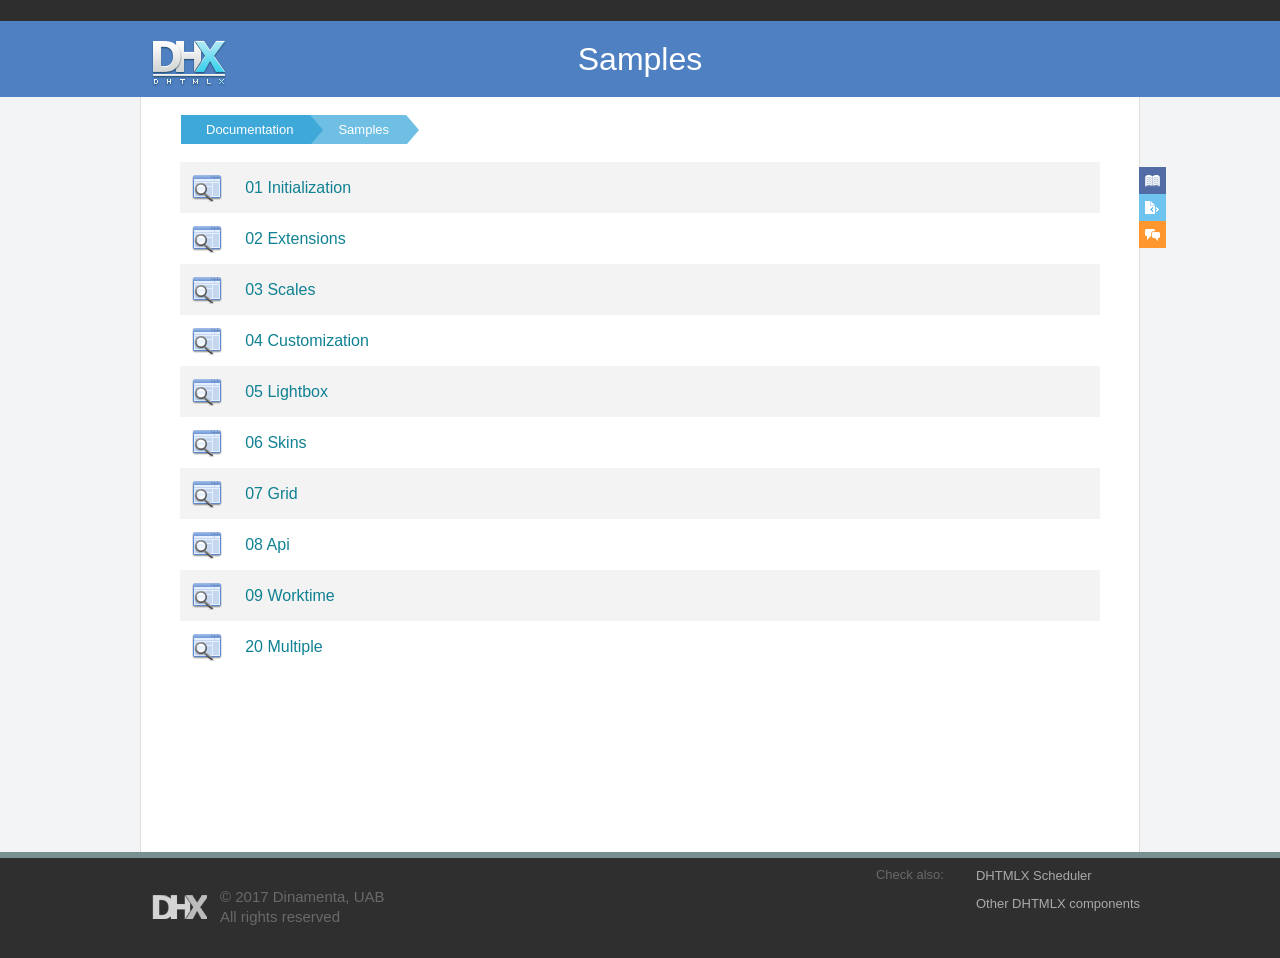
<file: samples/index.html>
<!doctype html>
<html>
	<head>
		<link rel="stylesheet" type="text/css" href="common/docs.css">
		<meta http-equiv="Content-Type" content="text/html; charset=utf-8">
		<meta name="viewport" content="initial-scale = 1.0" />
		<title>Gantt : Samples</title></title>
	</head>
<body>
	<div class='abstop_header'>
		<div class='content_area'>
		&nbsp;
		</div>
	</div>
	<div class="page_header">
		<div class='page_inner_header'>
			<a href='http://dhtmlx.com'><div class='top_webix_logo'></div></a>
			Samples
		</div>
	</div>

	<div class="page_space">
	<div class="webixdoc_page webixdoc_start">
		<div id="webixContent" class='webixdoc_content'>
			<div class="webixdoc_content_inner">
				<div class="webixdoc_breadcrumb nav_breadcrumb">
					<a href="http://docs.dhtmlx.com/gantt/" class="webixdoc_back">Documentation</a>
					<a href="index.html" class="webixdoc_back">Samples</a>
					
				</div>
				<table class='nav_table'>
								<tr>
				<td style='width:30px;'>
					<a href='01_initialization'><div class='nav_page_img'>&nbsp;</div></a>
				</td><td> <a href='01_initialization'>01 Initialization</a> </td>
			</tr>
			<tr>
				<td style='width:30px;'>
					<a href='02_extensions'><div class='nav_page_img'>&nbsp;</div></a>
				</td><td> <a href='02_extensions'>02 Extensions</a> </td>
			</tr>
			<tr>
				<td style='width:30px;'>
					<a href='03_scales'><div class='nav_page_img'>&nbsp;</div></a>
				</td><td> <a href='03_scales'>03 Scales</a> </td>
			</tr>
			<tr>
				<td style='width:30px;'>
					<a href='04_customization'><div class='nav_page_img'>&nbsp;</div></a>
				</td><td> <a href='04_customization'>04 Customization</a> </td>
			</tr>
			<tr>
				<td style='width:30px;'>
					<a href='05_lightbox'><div class='nav_page_img'>&nbsp;</div></a>
				</td><td> <a href='05_lightbox'>05 Lightbox</a> </td>
			</tr>
			<tr>
				<td style='width:30px;'>
					<a href='06_skins'><div class='nav_page_img'>&nbsp;</div></a>
				</td><td> <a href='06_skins'>06 Skins</a> </td>
			</tr>
			<tr>
				<td style='width:30px;'>
					<a href='07_grid'><div class='nav_page_img'>&nbsp;</div></a>
				</td><td> <a href='07_grid'>07 Grid</a> </td>
			</tr>
			<tr>
				<td style='width:30px;'>
					<a href='08_api'><div class='nav_page_img'>&nbsp;</div></a>
				</td><td> <a href='08_api'>08 Api</a> </td>
			</tr>
			<tr>
				<td style='width:30px;'>
					<a href='09_worktime'><div class='nav_page_img'>&nbsp;</div></a>
				</td><td> <a href='09_worktime'>09 Worktime</a> </td>
			</tr>
			<tr>
				<td style='width:30px;'>
					<a href='20_multiple'><div class='nav_page_img'>&nbsp;</div></a>
				</td><td> <a href='20_multiple'>20 Multiple</a> </td>
			</tr>

				</table>
			</div>
		</div>




			</div>
		</div>

		<!--Side quick links -->
		<div class="side_links">
			<a class="reference_link" href="http://docs.dhtmlx.com/gantt/api__refs__gantt.html">
				<span>API Reference</span>
			</a>
			<a class="sample_link" href="index.html">
				<span>Code Samples</span>
			</a>
			<a class="forum_link" href="http://forum.dhtmlx.com/viewforum.php?f=15">
				<span>Developer Forum </span>
			</a>
		</div>
	</div>
	</div>

	<div class="footer_linea">&nbsp;</div>
	<div class="footer_lineb">
		<div class='page_inner_header'>
			<a href='http://dhtmlx.com'><div class='bottom_webix_block bottom_webix_logo' ></div></a>
			<div class='copyright bottom_webix_block'>© 2017 Dinamenta, UAB<br>
			All rights reserved</div>
			<div class='bottom_webix_also'>
				<h4>Check also:</h4>
				<li><a href='http://dhtmlx.com/docs/products/dhtmlxScheduler/index.shtml' target='_blank'>DHTMLX Scheduler</a></li>
				<li><a href='http://dhtmlx.com/docs/products/dhtmlxSuite/index.shtml' target='_blank'>Other DHTMLX components</a></li>
			</div>
		</div>
	</div>
</body>
</html>
</file>
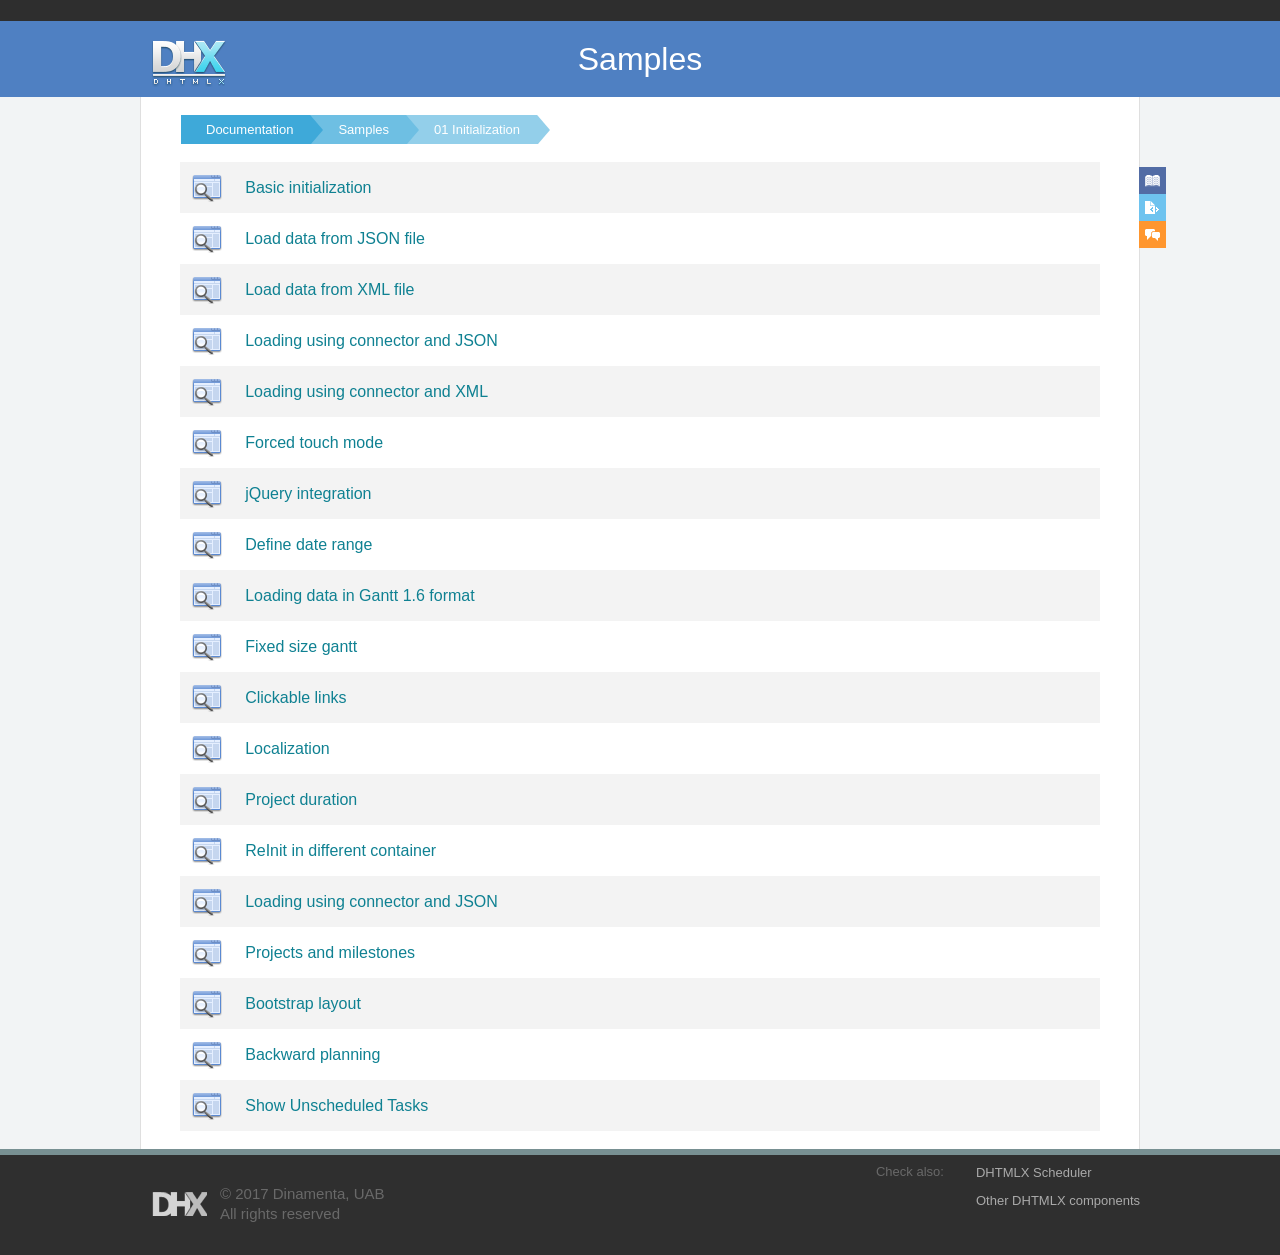
<file: samples/01_initialization/index.html>
<!doctype html>
<html>
	<head>
		<link rel="stylesheet" type="text/css" href="../common/docs.css">
		<meta http-equiv="Content-Type" content="text/html; charset=utf-8">
		<meta name="viewport" content="initial-scale = 1.0" />
		<title>Gantt : Samples</title></title>
	</head>
<body>
	<div class='abstop_header'>
		<div class='content_area'>
		&nbsp;
		</div>
	</div>
	<div class="page_header">
		<div class='page_inner_header'>
			<a href='http://dhtmlx.com'><div class='top_webix_logo'></div></a>
			Samples
		</div>
	</div>

	<div class="page_space">
	<div class="webixdoc_page webixdoc_start">
		<div id="webixContent" class='webixdoc_content'>
			<div class="webixdoc_content_inner">
				<div class="webixdoc_breadcrumb nav_breadcrumb">
					<a href="http://docs.dhtmlx.com/gantt/" class="webixdoc_back">Documentation</a>
					<a href="../index.html" class="webixdoc_back">Samples</a>
					<a href='../index.html' class='webixdoc_back'>01 Initialization</a>
				</div>
				<table class='nav_table'>
								<tr>
				<td style='width:30px;'>
					<a href='01_basic_init.html'><div class='nav_page_img'>&nbsp;</div></a>
				</td><td> <a href='01_basic_init.html'>Basic initialization</a> </td>
			</tr>
			<tr>
				<td style='width:30px;'>
					<a href='02_load_json.html'><div class='nav_page_img'>&nbsp;</div></a>
				</td><td> <a href='02_load_json.html'>Load data from JSON file</a> </td>
			</tr>
			<tr>
				<td style='width:30px;'>
					<a href='03_load_xml.html'><div class='nav_page_img'>&nbsp;</div></a>
				</td><td> <a href='03_load_xml.html'>Load data from XML file</a> </td>
			</tr>
			<tr>
				<td style='width:30px;'>
					<a href='04_connector_json.html'><div class='nav_page_img'>&nbsp;</div></a>
				</td><td> <a href='04_connector_json.html'>Loading using connector and JSON</a> </td>
			</tr>
			<tr>
				<td style='width:30px;'>
					<a href='05_connector_xml.html'><div class='nav_page_img'>&nbsp;</div></a>
				</td><td> <a href='05_connector_xml.html'>Loading using connector and XML</a> </td>
			</tr>
			<tr>
				<td style='width:30px;'>
					<a href='06_touch_forced.html'><div class='nav_page_img'>&nbsp;</div></a>
				</td><td> <a href='06_touch_forced.html'>Forced touch mode</a> </td>
			</tr>
			<tr>
				<td style='width:30px;'>
					<a href='07_jquery.html'><div class='nav_page_img'>&nbsp;</div></a>
				</td><td> <a href='07_jquery.html'>jQuery integration</a> </td>
			</tr>
			<tr>
				<td style='width:30px;'>
					<a href='08_explicit_time_range.html'><div class='nav_page_img'>&nbsp;</div></a>
				</td><td> <a href='08_explicit_time_range.html'>Define date range</a> </td>
			</tr>
			<tr>
				<td style='width:30px;'>
					<a href='09_backward_compatibility.html'><div class='nav_page_img'>&nbsp;</div></a>
				</td><td> <a href='09_backward_compatibility.html'>Loading data in Gantt 1.6 format</a> </td>
			</tr>
			<tr>
				<td style='width:30px;'>
					<a href='10_fixed_size.html'><div class='nav_page_img'>&nbsp;</div></a>
				</td><td> <a href='10_fixed_size.html'>Fixed size gantt</a> </td>
			</tr>
			<tr>
				<td style='width:30px;'>
					<a href='11_clickable_links.html'><div class='nav_page_img'>&nbsp;</div></a>
				</td><td> <a href='11_clickable_links.html'>Clickable links</a> </td>
			</tr>
			<tr>
				<td style='width:30px;'>
					<a href='12_localization.html'><div class='nav_page_img'>&nbsp;</div></a>
				</td><td> <a href='12_localization.html'>Localization</a> </td>
			</tr>
			<tr>
				<td style='width:30px;'>
					<a href='13_project_duration.html'><div class='nav_page_img'>&nbsp;</div></a>
				</td><td> <a href='13_project_duration.html'>Project duration</a> </td>
			</tr>
			<tr>
				<td style='width:30px;'>
					<a href='14_reinitializtion.html'><div class='nav_page_img'>&nbsp;</div></a>
				</td><td> <a href='14_reinitializtion.html'>ReInit in different container</a> </td>
			</tr>
			<tr>
				<td style='width:30px;'>
					<a href='15_connector_json_enddate.html'><div class='nav_page_img'>&nbsp;</div></a>
				</td><td> <a href='15_connector_json_enddate.html'>Loading using connector and JSON</a> </td>
			</tr>
			<tr>
				<td style='width:30px;'>
					<a href='16_projects_and_milestones.html'><div class='nav_page_img'>&nbsp;</div></a>
				</td><td> <a href='16_projects_and_milestones.html'>Projects and milestones</a> </td>
			</tr>
			<tr>
				<td style='width:30px;'>
					<a href='17_bootstrap.html'><div class='nav_page_img'>&nbsp;</div></a>
				</td><td> <a href='17_bootstrap.html'>Bootstrap layout</a> </td>
			</tr>
			<tr>
				<td style='width:30px;'>
					<a href='18_backward_planning.html'><div class='nav_page_img'>&nbsp;</div></a>
				</td><td> <a href='18_backward_planning.html'>Backward planning</a> </td>
			</tr>
			<tr>
				<td style='width:30px;'>
					<a href='19_tasks_without_dates.html'><div class='nav_page_img'>&nbsp;</div></a>
				</td><td> <a href='19_tasks_without_dates.html'>Show Unscheduled Tasks</a> </td>
			</tr>

				</table>
			</div>
		</div>




			</div>
		</div>

		<!--Side quick links -->
		<div class="side_links">
			<a class="reference_link" href="http://docs.dhtmlx.com/gantt/api__refs__gantt.html">
				<span>API Reference</span>
			</a>
			<a class="sample_link" href="../index.html">
				<span>Code Samples</span>
			</a>
			<a class="forum_link" href="http://forum.dhtmlx.com/viewforum.php?f=15">
				<span>Developer Forum </span>
			</a>
		</div>
	</div>
	</div>

	<div class="footer_linea">&nbsp;</div>
	<div class="footer_lineb">
		<div class='page_inner_header'>
			<a href='http://dhtmlx.com'><div class='bottom_webix_block bottom_webix_logo' ></div></a>
			<div class='copyright bottom_webix_block'>© 2017 Dinamenta, UAB<br>
			All rights reserved</div>
			<div class='bottom_webix_also'>
				<h4>Check also:</h4>
				<li><a href='http://dhtmlx.com/docs/products/dhtmlxScheduler/index.shtml' target='_blank'>DHTMLX Scheduler</a></li>
				<li><a href='http://dhtmlx.com/docs/products/dhtmlxSuite/index.shtml' target='_blank'>Other DHTMLX components</a></li>
			</div>
		</div>
	</div>
</body>
</html>
</file>
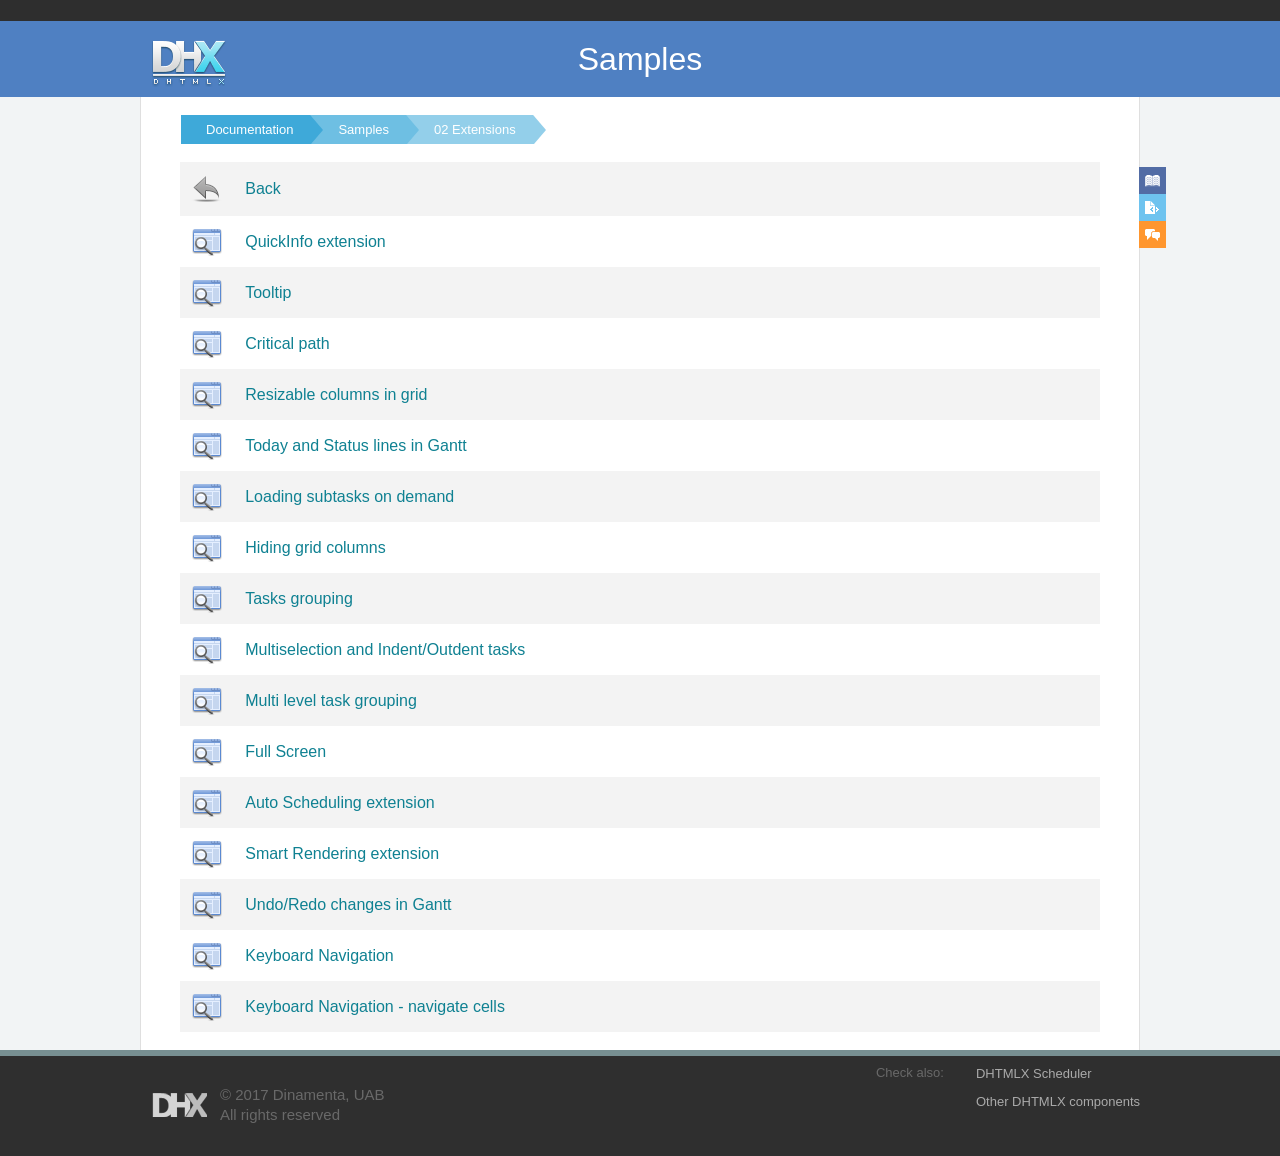
<file: samples/02_extensions/index.html>
<!doctype html>
<html>
	<head>
		<link rel="stylesheet" type="text/css" href="../common/docs.css">
		<meta http-equiv="Content-Type" content="text/html; charset=utf-8">
		<meta name="viewport" content="initial-scale = 1.0" />
		<title>Gantt : Samples</title></title>
	</head>
<body>
	<div class='abstop_header'>
		<div class='content_area'>
		&nbsp;
		</div>
	</div>
	<div class="page_header">
		<div class='page_inner_header'>
			<a href='http://dhtmlx.com'><div class='top_webix_logo'></div></a>
			Samples
		</div>
	</div>

	<div class="page_space">
	<div class="webixdoc_page webixdoc_start">
		<div id="webixContent" class='webixdoc_content'>
			<div class="webixdoc_content_inner">
				<div class="webixdoc_breadcrumb nav_breadcrumb">
					<a href="http://docs.dhtmlx.com/gantt/" class="webixdoc_back">Documentation</a>
					<a href="../index.html" class="webixdoc_back">Samples</a>
					<a href='../index.html' class='webixdoc_back'>02 Extensions</a>
				</div>
				<table class='nav_table'>
								<tr>
				<td style='width:30px;'>
					<a href='../index.html'><div class='nav_back_img'>&nbsp;</div></a>
				</td><td> <a href='../index.html'>Back</a> </td>
			</tr>
			<tr>
				<td style='width:30px;'>
					<a href='01_quickinfo.html'><div class='nav_page_img'>&nbsp;</div></a>
				</td><td> <a href='01_quickinfo.html'>QuickInfo extension</a> </td>
			</tr>
			<tr>
				<td style='width:30px;'>
					<a href='02_tooltip.html'><div class='nav_page_img'>&nbsp;</div></a>
				</td><td> <a href='02_tooltip.html'>Tooltip</a> </td>
			</tr>
			<tr>
				<td style='width:30px;'>
					<a href='03_critical_path.html'><div class='nav_page_img'>&nbsp;</div></a>
				</td><td> <a href='03_critical_path.html'>Critical path</a> </td>
			</tr>
			<tr>
				<td style='width:30px;'>
					<a href='04_grid_resize.html'><div class='nav_page_img'>&nbsp;</div></a>
				</td><td> <a href='04_grid_resize.html'>Resizable columns in grid</a> </td>
			</tr>
			<tr>
				<td style='width:30px;'>
					<a href='05_today_line.html'><div class='nav_page_img'>&nbsp;</div></a>
				</td><td> <a href='05_today_line.html'>Today and Status lines in Gantt</a> </td>
			</tr>
			<tr>
				<td style='width:30px;'>
					<a href='06_dynamic_loading.html'><div class='nav_page_img'>&nbsp;</div></a>
				</td><td> <a href='06_dynamic_loading.html'>Loading subtasks on demand</a> </td>
			</tr>
			<tr>
				<td style='width:30px;'>
					<a href='07_managing_grid_columns.html'><div class='nav_page_img'>&nbsp;</div></a>
				</td><td> <a href='07_managing_grid_columns.html'>Hiding grid columns</a> </td>
			</tr>
			<tr>
				<td style='width:30px;'>
					<a href='08_tasks_grouping.html'><div class='nav_page_img'>&nbsp;</div></a>
				</td><td> <a href='08_tasks_grouping.html'>Tasks grouping</a> </td>
			</tr>
			<tr>
				<td style='width:30px;'>
					<a href='09_multiselection.html'><div class='nav_page_img'>&nbsp;</div></a>
				</td><td> <a href='09_multiselection.html'>Multiselection and Indent/Outdent tasks</a> </td>
			</tr>
			<tr>
				<td style='width:30px;'>
					<a href='10_tasks_grouping_multilevel.html'><div class='nav_page_img'>&nbsp;</div></a>
				</td><td> <a href='10_tasks_grouping_multilevel.html'>Multi level task grouping</a> </td>
			</tr>
			<tr>
				<td style='width:30px;'>
					<a href='11_full_screen.html'><div class='nav_page_img'>&nbsp;</div></a>
				</td><td> <a href='11_full_screen.html'>Full Screen</a> </td>
			</tr>
			<tr>
				<td style='width:30px;'>
					<a href='12_auto_scheduling.html'><div class='nav_page_img'>&nbsp;</div></a>
				</td><td> <a href='12_auto_scheduling.html'>Auto Scheduling extension</a> </td>
			</tr>
			<tr>
				<td style='width:30px;'>
					<a href='13_smart_rendering.html'><div class='nav_page_img'>&nbsp;</div></a>
				</td><td> <a href='13_smart_rendering.html'>Smart Rendering extension</a> </td>
			</tr>
			<tr>
				<td style='width:30px;'>
					<a href='14_undo.html'><div class='nav_page_img'>&nbsp;</div></a>
				</td><td> <a href='14_undo.html'>Undo/Redo changes in Gantt</a> </td>
			</tr>
			<tr>
				<td style='width:30px;'>
					<a href='16_keyboard_navigation.html'><div class='nav_page_img'>&nbsp;</div></a>
				</td><td> <a href='16_keyboard_navigation.html'>Keyboard Navigation</a> </td>
			</tr>
			<tr>
				<td style='width:30px;'>
					<a href='17_keyboard_navigation_cell.html'><div class='nav_page_img'>&nbsp;</div></a>
				</td><td> <a href='17_keyboard_navigation_cell.html'>Keyboard Navigation - navigate cells</a> </td>
			</tr>

				</table>
			</div>
		</div>




			</div>
		</div>

		<!--Side quick links -->
		<div class="side_links">
			<a class="reference_link" href="http://docs.dhtmlx.com/gantt/api__refs__gantt.html">
				<span>API Reference</span>
			</a>
			<a class="sample_link" href="../index.html">
				<span>Code Samples</span>
			</a>
			<a class="forum_link" href="http://forum.dhtmlx.com/viewforum.php?f=15">
				<span>Developer Forum </span>
			</a>
		</div>
	</div>
	</div>

	<div class="footer_linea">&nbsp;</div>
	<div class="footer_lineb">
		<div class='page_inner_header'>
			<a href='http://dhtmlx.com'><div class='bottom_webix_block bottom_webix_logo' ></div></a>
			<div class='copyright bottom_webix_block'>© 2017 Dinamenta, UAB<br>
			All rights reserved</div>
			<div class='bottom_webix_also'>
				<h4>Check also:</h4>
				<li><a href='http://dhtmlx.com/docs/products/dhtmlxScheduler/index.shtml' target='_blank'>DHTMLX Scheduler</a></li>
				<li><a href='http://dhtmlx.com/docs/products/dhtmlxSuite/index.shtml' target='_blank'>Other DHTMLX components</a></li>
			</div>
		</div>
	</div>
</body>
</html>
</file>
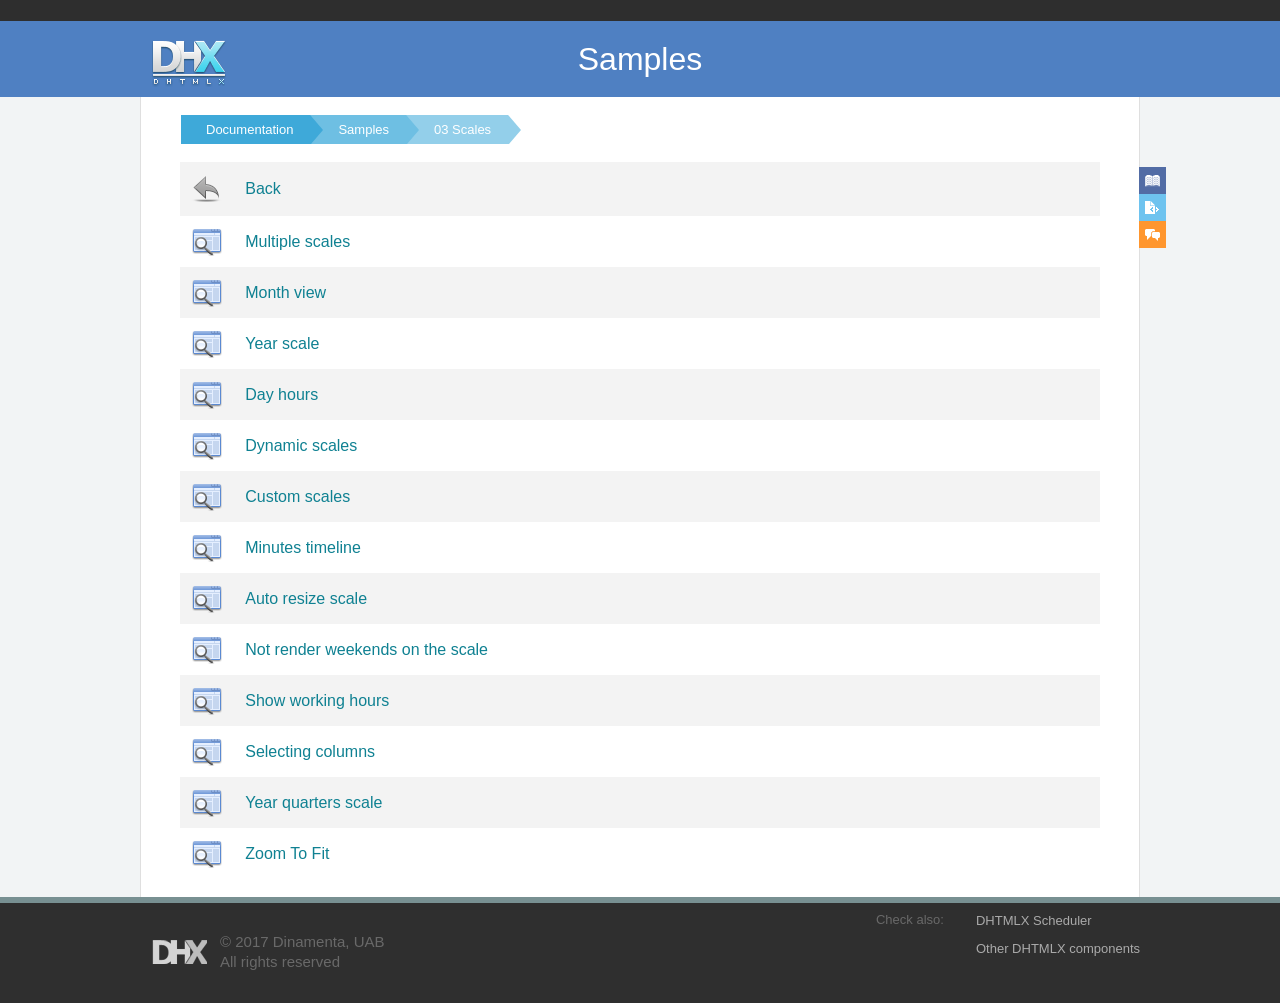
<file: samples/03_scales/index.html>
<!doctype html>
<html>
	<head>
		<link rel="stylesheet" type="text/css" href="../common/docs.css">
		<meta http-equiv="Content-Type" content="text/html; charset=utf-8">
		<meta name="viewport" content="initial-scale = 1.0" />
		<title>Gantt : Samples</title></title>
	</head>
<body>
	<div class='abstop_header'>
		<div class='content_area'>
		&nbsp;
		</div>
	</div>
	<div class="page_header">
		<div class='page_inner_header'>
			<a href='http://dhtmlx.com'><div class='top_webix_logo'></div></a>
			Samples
		</div>
	</div>

	<div class="page_space">
	<div class="webixdoc_page webixdoc_start">
		<div id="webixContent" class='webixdoc_content'>
			<div class="webixdoc_content_inner">
				<div class="webixdoc_breadcrumb nav_breadcrumb">
					<a href="http://docs.dhtmlx.com/gantt/" class="webixdoc_back">Documentation</a>
					<a href="../index.html" class="webixdoc_back">Samples</a>
					<a href='../index.html' class='webixdoc_back'>03 Scales</a>
				</div>
				<table class='nav_table'>
								<tr>
				<td style='width:30px;'>
					<a href='../index.html'><div class='nav_back_img'>&nbsp;</div></a>
				</td><td> <a href='../index.html'>Back</a> </td>
			</tr>
			<tr>
				<td style='width:30px;'>
					<a href='01_multiple_scales.html'><div class='nav_page_img'>&nbsp;</div></a>
				</td><td> <a href='01_multiple_scales.html'>Multiple scales</a> </td>
			</tr>
			<tr>
				<td style='width:30px;'>
					<a href='02_month_days.html'><div class='nav_page_img'>&nbsp;</div></a>
				</td><td> <a href='02_month_days.html'>Month view</a> </td>
			</tr>
			<tr>
				<td style='width:30px;'>
					<a href='03_full_year.html'><div class='nav_page_img'>&nbsp;</div></a>
				</td><td> <a href='03_full_year.html'>Year scale</a> </td>
			</tr>
			<tr>
				<td style='width:30px;'>
					<a href='04_days.html'><div class='nav_page_img'>&nbsp;</div></a>
				</td><td> <a href='04_days.html'>Day hours</a> </td>
			</tr>
			<tr>
				<td style='width:30px;'>
					<a href='05_dynamic_scales.html'><div class='nav_page_img'>&nbsp;</div></a>
				</td><td> <a href='05_dynamic_scales.html'>Dynamic scales</a> </td>
			</tr>
			<tr>
				<td style='width:30px;'>
					<a href='06_custom_scales.html'><div class='nav_page_img'>&nbsp;</div></a>
				</td><td> <a href='06_custom_scales.html'>Custom scales</a> </td>
			</tr>
			<tr>
				<td style='width:30px;'>
					<a href='07_minutes_scale.html'><div class='nav_page_img'>&nbsp;</div></a>
				</td><td> <a href='07_minutes_scale.html'>Minutes timeline</a> </td>
			</tr>
			<tr>
				<td style='width:30px;'>
					<a href='08_scale_autoconfig.html'><div class='nav_page_img'>&nbsp;</div></a>
				</td><td> <a href='08_scale_autoconfig.html'>Auto resize scale</a> </td>
			</tr>
			<tr>
				<td style='width:30px;'>
					<a href='09_skip_weekends.html'><div class='nav_page_img'>&nbsp;</div></a>
				</td><td> <a href='09_skip_weekends.html'>Not render weekends on the scale</a> </td>
			</tr>
			<tr>
				<td style='width:30px;'>
					<a href='10_working_hours.html'><div class='nav_page_img'>&nbsp;</div></a>
				</td><td> <a href='10_working_hours.html'>Show working hours</a> </td>
			</tr>
			<tr>
				<td style='width:30px;'>
					<a href='11_select_column.html'><div class='nav_page_img'>&nbsp;</div></a>
				</td><td> <a href='11_select_column.html'>Selecting columns</a> </td>
			</tr>
			<tr>
				<td style='width:30px;'>
					<a href='12_year_quarters.html'><div class='nav_page_img'>&nbsp;</div></a>
				</td><td> <a href='12_year_quarters.html'>Year quarters scale</a> </td>
			</tr>
			<tr>
				<td style='width:30px;'>
					<a href='13_zoom_to_fit.html'><div class='nav_page_img'>&nbsp;</div></a>
				</td><td> <a href='13_zoom_to_fit.html'>Zoom To Fit</a> </td>
			</tr>

				</table>
			</div>
		</div>




			</div>
		</div>

		<!--Side quick links -->
		<div class="side_links">
			<a class="reference_link" href="http://docs.dhtmlx.com/gantt/api__refs__gantt.html">
				<span>API Reference</span>
			</a>
			<a class="sample_link" href="../index.html">
				<span>Code Samples</span>
			</a>
			<a class="forum_link" href="http://forum.dhtmlx.com/viewforum.php?f=15">
				<span>Developer Forum </span>
			</a>
		</div>
	</div>
	</div>

	<div class="footer_linea">&nbsp;</div>
	<div class="footer_lineb">
		<div class='page_inner_header'>
			<a href='http://dhtmlx.com'><div class='bottom_webix_block bottom_webix_logo' ></div></a>
			<div class='copyright bottom_webix_block'>© 2017 Dinamenta, UAB<br>
			All rights reserved</div>
			<div class='bottom_webix_also'>
				<h4>Check also:</h4>
				<li><a href='http://dhtmlx.com/docs/products/dhtmlxScheduler/index.shtml' target='_blank'>DHTMLX Scheduler</a></li>
				<li><a href='http://dhtmlx.com/docs/products/dhtmlxSuite/index.shtml' target='_blank'>Other DHTMLX components</a></li>
			</div>
		</div>
	</div>
</body>
</html>
</file>
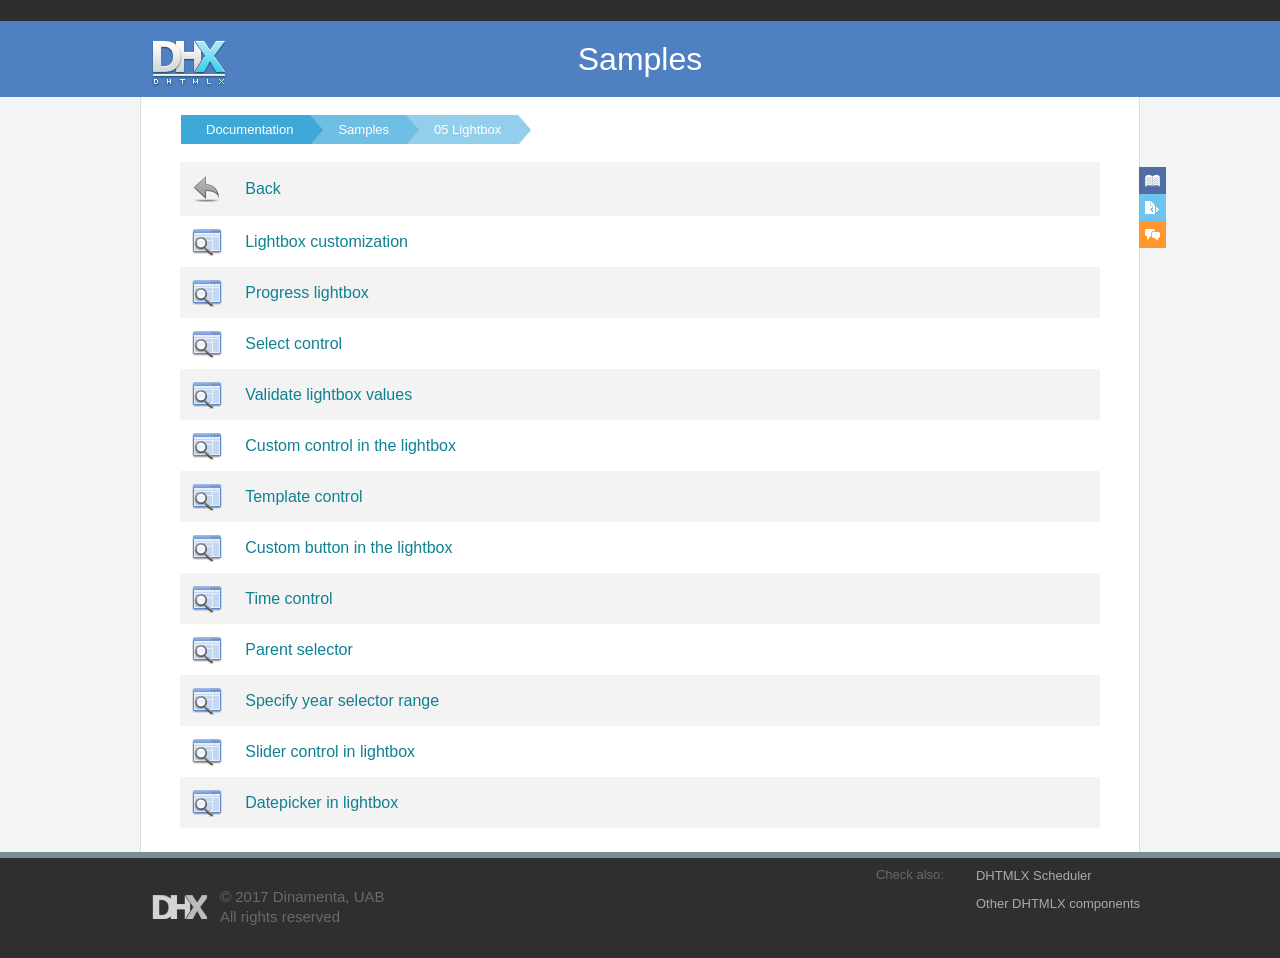
<file: samples/05_lightbox/index.html>
<!doctype html>
<html>
	<head>
		<link rel="stylesheet" type="text/css" href="../common/docs.css">
		<meta http-equiv="Content-Type" content="text/html; charset=utf-8">
		<meta name="viewport" content="initial-scale = 1.0" />
		<title>Gantt : Samples</title></title>
	</head>
<body>
	<div class='abstop_header'>
		<div class='content_area'>
		&nbsp;
		</div>
	</div>
	<div class="page_header">
		<div class='page_inner_header'>
			<a href='http://dhtmlx.com'><div class='top_webix_logo'></div></a>
			Samples
		</div>
	</div>

	<div class="page_space">
	<div class="webixdoc_page webixdoc_start">
		<div id="webixContent" class='webixdoc_content'>
			<div class="webixdoc_content_inner">
				<div class="webixdoc_breadcrumb nav_breadcrumb">
					<a href="http://docs.dhtmlx.com/gantt/" class="webixdoc_back">Documentation</a>
					<a href="../index.html" class="webixdoc_back">Samples</a>
					<a href='../index.html' class='webixdoc_back'>05 Lightbox</a>
				</div>
				<table class='nav_table'>
								<tr>
				<td style='width:30px;'>
					<a href='../index.html'><div class='nav_back_img'>&nbsp;</div></a>
				</td><td> <a href='../index.html'>Back</a> </td>
			</tr>
			<tr>
				<td style='width:30px;'>
					<a href='01_lightbox_customization.html'><div class='nav_page_img'>&nbsp;</div></a>
				</td><td> <a href='01_lightbox_customization.html'>Lightbox customization</a> </td>
			</tr>
			<tr>
				<td style='width:30px;'>
					<a href='02_progress_lightbox.html'><div class='nav_page_img'>&nbsp;</div></a>
				</td><td> <a href='02_progress_lightbox.html'>Progress lightbox</a> </td>
			</tr>
			<tr>
				<td style='width:30px;'>
					<a href='02_select.html'><div class='nav_page_img'>&nbsp;</div></a>
				</td><td> <a href='02_select.html'>Select control</a> </td>
			</tr>
			<tr>
				<td style='width:30px;'>
					<a href='03_validation.html'><div class='nav_page_img'>&nbsp;</div></a>
				</td><td> <a href='03_validation.html'>Validate lightbox values</a> </td>
			</tr>
			<tr>
				<td style='width:30px;'>
					<a href='04_custom_editor.html'><div class='nav_page_img'>&nbsp;</div></a>
				</td><td> <a href='04_custom_editor.html'>Custom control in the lightbox</a> </td>
			</tr>
			<tr>
				<td style='width:30px;'>
					<a href='05_template.html'><div class='nav_page_img'>&nbsp;</div></a>
				</td><td> <a href='05_template.html'>Template control</a> </td>
			</tr>
			<tr>
				<td style='width:30px;'>
					<a href='06_custom_button.html'><div class='nav_page_img'>&nbsp;</div></a>
				</td><td> <a href='06_custom_button.html'>Custom button in the lightbox</a> </td>
			</tr>
			<tr>
				<td style='width:30px;'>
					<a href='07_time.html'><div class='nav_page_img'>&nbsp;</div></a>
				</td><td> <a href='07_time.html'>Time control</a> </td>
			</tr>
			<tr>
				<td style='width:30px;'>
					<a href='08_parent_selector.html'><div class='nav_page_img'>&nbsp;</div></a>
				</td><td> <a href='08_parent_selector.html'>Parent selector</a> </td>
			</tr>
			<tr>
				<td style='width:30px;'>
					<a href='09_years_selector_range.html'><div class='nav_page_img'>&nbsp;</div></a>
				</td><td> <a href='09_years_selector_range.html'>Specify year selector range</a> </td>
			</tr>
			<tr>
				<td style='width:30px;'>
					<a href='10_progress_slider.html'><div class='nav_page_img'>&nbsp;</div></a>
				</td><td> <a href='10_progress_slider.html'>Slider control in lightbox</a> </td>
			</tr>
			<tr>
				<td style='width:30px;'>
					<a href='11_datepicker_for_lightbox.html'><div class='nav_page_img'>&nbsp;</div></a>
				</td><td> <a href='11_datepicker_for_lightbox.html'>Datepicker in lightbox</a> </td>
			</tr>

				</table>
			</div>
		</div>




			</div>
		</div>

		<!--Side quick links -->
		<div class="side_links">
			<a class="reference_link" href="http://docs.dhtmlx.com/gantt/api__refs__gantt.html">
				<span>API Reference</span>
			</a>
			<a class="sample_link" href="../index.html">
				<span>Code Samples</span>
			</a>
			<a class="forum_link" href="http://forum.dhtmlx.com/viewforum.php?f=15">
				<span>Developer Forum </span>
			</a>
		</div>
	</div>
	</div>

	<div class="footer_linea">&nbsp;</div>
	<div class="footer_lineb">
		<div class='page_inner_header'>
			<a href='http://dhtmlx.com'><div class='bottom_webix_block bottom_webix_logo' ></div></a>
			<div class='copyright bottom_webix_block'>© 2017 Dinamenta, UAB<br>
			All rights reserved</div>
			<div class='bottom_webix_also'>
				<h4>Check also:</h4>
				<li><a href='http://dhtmlx.com/docs/products/dhtmlxScheduler/index.shtml' target='_blank'>DHTMLX Scheduler</a></li>
				<li><a href='http://dhtmlx.com/docs/products/dhtmlxSuite/index.shtml' target='_blank'>Other DHTMLX components</a></li>
			</div>
		</div>
	</div>
</body>
</html>
</file>
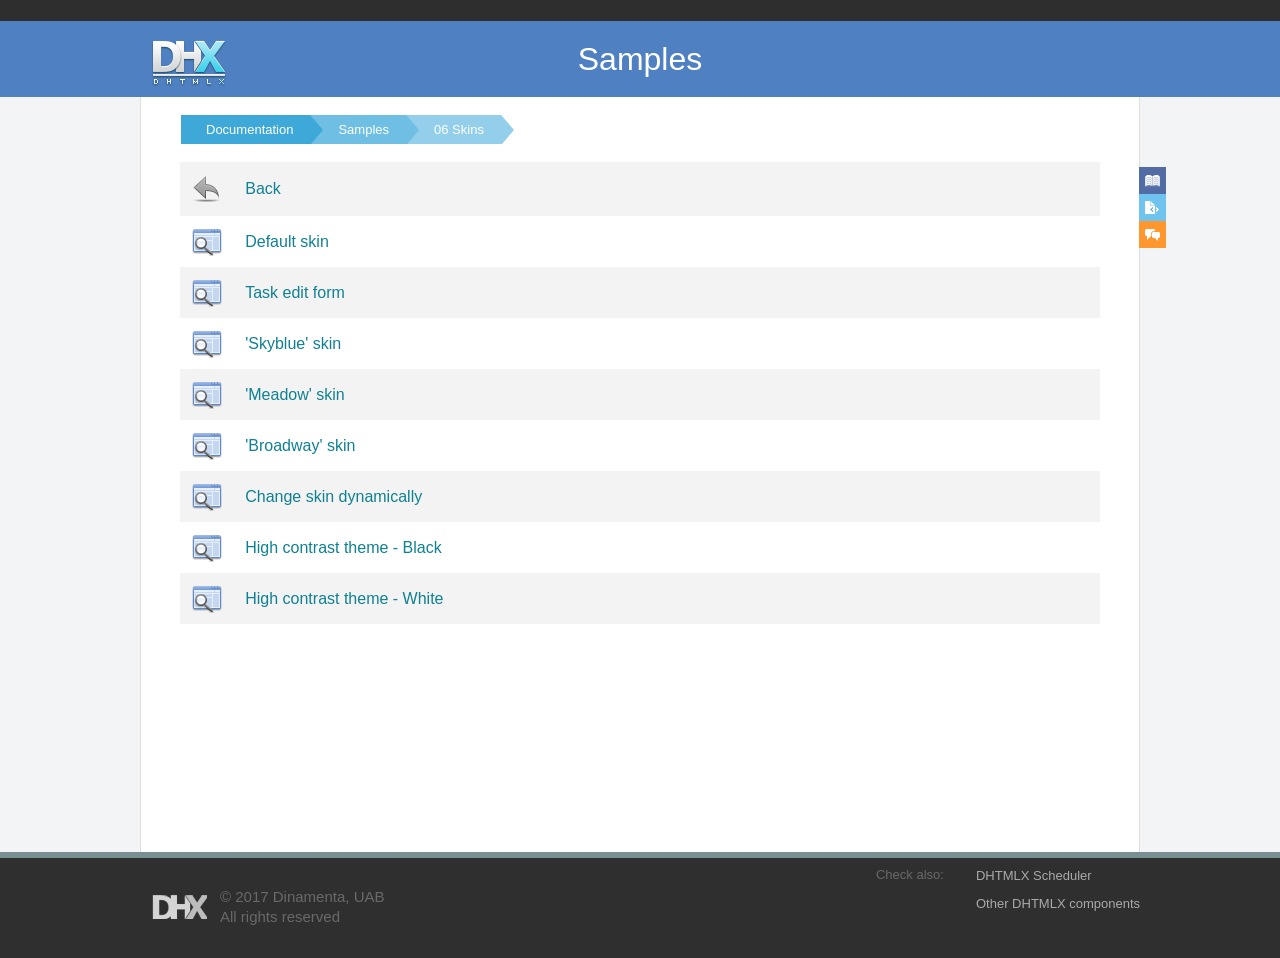
<file: samples/06_skins/index.html>
<!doctype html>
<html>
	<head>
		<link rel="stylesheet" type="text/css" href="../common/docs.css">
		<meta http-equiv="Content-Type" content="text/html; charset=utf-8">
		<meta name="viewport" content="initial-scale = 1.0" />
		<title>Gantt : Samples</title></title>
	</head>
<body>
	<div class='abstop_header'>
		<div class='content_area'>
		&nbsp;
		</div>
	</div>
	<div class="page_header">
		<div class='page_inner_header'>
			<a href='http://dhtmlx.com'><div class='top_webix_logo'></div></a>
			Samples
		</div>
	</div>

	<div class="page_space">
	<div class="webixdoc_page webixdoc_start">
		<div id="webixContent" class='webixdoc_content'>
			<div class="webixdoc_content_inner">
				<div class="webixdoc_breadcrumb nav_breadcrumb">
					<a href="http://docs.dhtmlx.com/gantt/" class="webixdoc_back">Documentation</a>
					<a href="../index.html" class="webixdoc_back">Samples</a>
					<a href='../index.html' class='webixdoc_back'>06 Skins</a>
				</div>
				<table class='nav_table'>
								<tr>
				<td style='width:30px;'>
					<a href='../index.html'><div class='nav_back_img'>&nbsp;</div></a>
				</td><td> <a href='../index.html'>Back</a> </td>
			</tr>
			<tr>
				<td style='width:30px;'>
					<a href='01_default.html'><div class='nav_page_img'>&nbsp;</div></a>
				</td><td> <a href='01_default.html'>Default skin</a> </td>
			</tr>
			<tr>
				<td style='width:30px;'>
					<a href='02_default_lightbox.html'><div class='nav_page_img'>&nbsp;</div></a>
				</td><td> <a href='02_default_lightbox.html'>Task edit form</a> </td>
			</tr>
			<tr>
				<td style='width:30px;'>
					<a href='03_skyblue.html'><div class='nav_page_img'>&nbsp;</div></a>
				</td><td> <a href='03_skyblue.html'>'Skyblue' skin</a> </td>
			</tr>
			<tr>
				<td style='width:30px;'>
					<a href='04_meadow.html'><div class='nav_page_img'>&nbsp;</div></a>
				</td><td> <a href='04_meadow.html'>'Meadow' skin</a> </td>
			</tr>
			<tr>
				<td style='width:30px;'>
					<a href='05_broadway.html'><div class='nav_page_img'>&nbsp;</div></a>
				</td><td> <a href='05_broadway.html'>'Broadway' skin</a> </td>
			</tr>
			<tr>
				<td style='width:30px;'>
					<a href='06_dynamic_skin.html'><div class='nav_page_img'>&nbsp;</div></a>
				</td><td> <a href='06_dynamic_skin.html'>Change skin dynamically</a> </td>
			</tr>
			<tr>
				<td style='width:30px;'>
					<a href='07_high_contrast_black.html'><div class='nav_page_img'>&nbsp;</div></a>
				</td><td> <a href='07_high_contrast_black.html'>High contrast theme - Black</a> </td>
			</tr>
			<tr>
				<td style='width:30px;'>
					<a href='08_high_contrast_white.html'><div class='nav_page_img'>&nbsp;</div></a>
				</td><td> <a href='08_high_contrast_white.html'>High contrast theme - White</a> </td>
			</tr>

				</table>
			</div>
		</div>




			</div>
		</div>

		<!--Side quick links -->
		<div class="side_links">
			<a class="reference_link" href="http://docs.dhtmlx.com/gantt/api__refs__gantt.html">
				<span>API Reference</span>
			</a>
			<a class="sample_link" href="../index.html">
				<span>Code Samples</span>
			</a>
			<a class="forum_link" href="http://forum.dhtmlx.com/viewforum.php?f=15">
				<span>Developer Forum </span>
			</a>
		</div>
	</div>
	</div>

	<div class="footer_linea">&nbsp;</div>
	<div class="footer_lineb">
		<div class='page_inner_header'>
			<a href='http://dhtmlx.com'><div class='bottom_webix_block bottom_webix_logo' ></div></a>
			<div class='copyright bottom_webix_block'>© 2017 Dinamenta, UAB<br>
			All rights reserved</div>
			<div class='bottom_webix_also'>
				<h4>Check also:</h4>
				<li><a href='http://dhtmlx.com/docs/products/dhtmlxScheduler/index.shtml' target='_blank'>DHTMLX Scheduler</a></li>
				<li><a href='http://dhtmlx.com/docs/products/dhtmlxSuite/index.shtml' target='_blank'>Other DHTMLX components</a></li>
			</div>
		</div>
	</div>
</body>
</html>
</file>
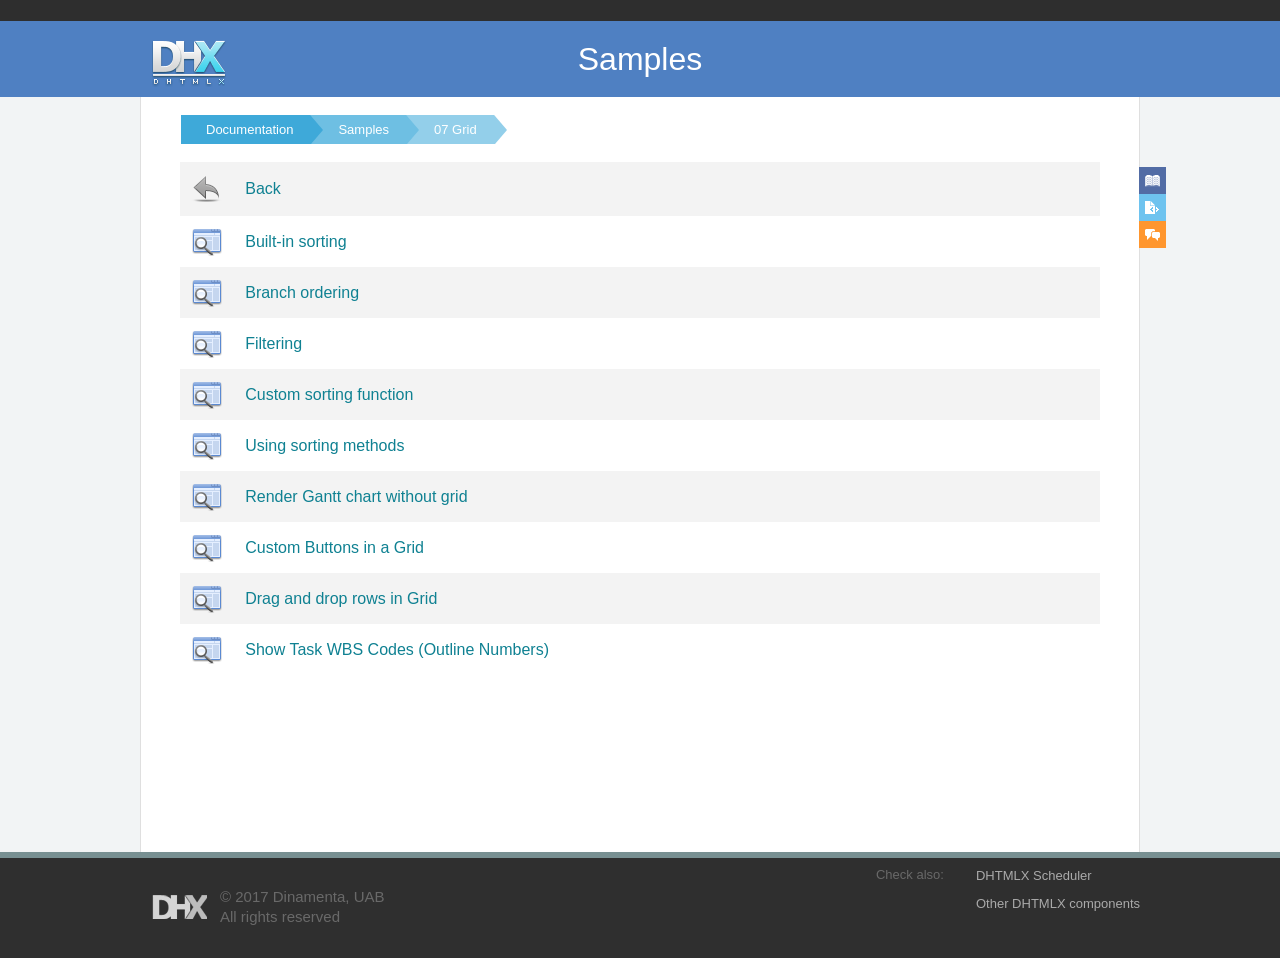
<file: samples/07_grid/index.html>
<!doctype html>
<html>
	<head>
		<link rel="stylesheet" type="text/css" href="../common/docs.css">
		<meta http-equiv="Content-Type" content="text/html; charset=utf-8">
		<meta name="viewport" content="initial-scale = 1.0" />
		<title>Gantt : Samples</title></title>
	</head>
<body>
	<div class='abstop_header'>
		<div class='content_area'>
		&nbsp;
		</div>
	</div>
	<div class="page_header">
		<div class='page_inner_header'>
			<a href='http://dhtmlx.com'><div class='top_webix_logo'></div></a>
			Samples
		</div>
	</div>

	<div class="page_space">
	<div class="webixdoc_page webixdoc_start">
		<div id="webixContent" class='webixdoc_content'>
			<div class="webixdoc_content_inner">
				<div class="webixdoc_breadcrumb nav_breadcrumb">
					<a href="http://docs.dhtmlx.com/gantt/" class="webixdoc_back">Documentation</a>
					<a href="../index.html" class="webixdoc_back">Samples</a>
					<a href='../index.html' class='webixdoc_back'>07 Grid</a>
				</div>
				<table class='nav_table'>
								<tr>
				<td style='width:30px;'>
					<a href='../index.html'><div class='nav_back_img'>&nbsp;</div></a>
				</td><td> <a href='../index.html'>Back</a> </td>
			</tr>
			<tr>
				<td style='width:30px;'>
					<a href='01_builtin_sorting.html'><div class='nav_page_img'>&nbsp;</div></a>
				</td><td> <a href='01_builtin_sorting.html'>Built-in sorting</a> </td>
			</tr>
			<tr>
				<td style='width:30px;'>
					<a href='02_branch_ordering.html'><div class='nav_page_img'>&nbsp;</div></a>
				</td><td> <a href='02_branch_ordering.html'>Branch ordering</a> </td>
			</tr>
			<tr>
				<td style='width:30px;'>
					<a href='03_filtering.html'><div class='nav_page_img'>&nbsp;</div></a>
				</td><td> <a href='03_filtering.html'>Filtering</a> </td>
			</tr>
			<tr>
				<td style='width:30px;'>
					<a href='04_custom_sorting.html'><div class='nav_page_img'>&nbsp;</div></a>
				</td><td> <a href='04_custom_sorting.html'>Custom sorting function</a> </td>
			</tr>
			<tr>
				<td style='width:30px;'>
					<a href='05_sort_api.html'><div class='nav_page_img'>&nbsp;</div></a>
				</td><td> <a href='05_sort_api.html'>Using sorting methods</a> </td>
			</tr>
			<tr>
				<td style='width:30px;'>
					<a href='06_without_grid.html'><div class='nav_page_img'>&nbsp;</div></a>
				</td><td> <a href='06_without_grid.html'>Render Gantt chart without grid</a> </td>
			</tr>
			<tr>
				<td style='width:30px;'>
					<a href='07_custom_buttons.html'><div class='nav_page_img'>&nbsp;</div></a>
				</td><td> <a href='07_custom_buttons.html'>Custom Buttons in a Grid</a> </td>
			</tr>
			<tr>
				<td style='width:30px;'>
					<a href='08_drag_between_levels.html'><div class='nav_page_img'>&nbsp;</div></a>
				</td><td> <a href='08_drag_between_levels.html'>Drag and drop rows in Grid</a> </td>
			</tr>
			<tr>
				<td style='width:30px;'>
					<a href='09_wbs_column.html'><div class='nav_page_img'>&nbsp;</div></a>
				</td><td> <a href='09_wbs_column.html'>Show Task WBS Codes (Outline Numbers)</a> </td>
			</tr>

				</table>
			</div>
		</div>




			</div>
		</div>

		<!--Side quick links -->
		<div class="side_links">
			<a class="reference_link" href="http://docs.dhtmlx.com/gantt/api__refs__gantt.html">
				<span>API Reference</span>
			</a>
			<a class="sample_link" href="../index.html">
				<span>Code Samples</span>
			</a>
			<a class="forum_link" href="http://forum.dhtmlx.com/viewforum.php?f=15">
				<span>Developer Forum </span>
			</a>
		</div>
	</div>
	</div>

	<div class="footer_linea">&nbsp;</div>
	<div class="footer_lineb">
		<div class='page_inner_header'>
			<a href='http://dhtmlx.com'><div class='bottom_webix_block bottom_webix_logo' ></div></a>
			<div class='copyright bottom_webix_block'>© 2017 Dinamenta, UAB<br>
			All rights reserved</div>
			<div class='bottom_webix_also'>
				<h4>Check also:</h4>
				<li><a href='http://dhtmlx.com/docs/products/dhtmlxScheduler/index.shtml' target='_blank'>DHTMLX Scheduler</a></li>
				<li><a href='http://dhtmlx.com/docs/products/dhtmlxSuite/index.shtml' target='_blank'>Other DHTMLX components</a></li>
			</div>
		</div>
	</div>
</body>
</html>
</file>
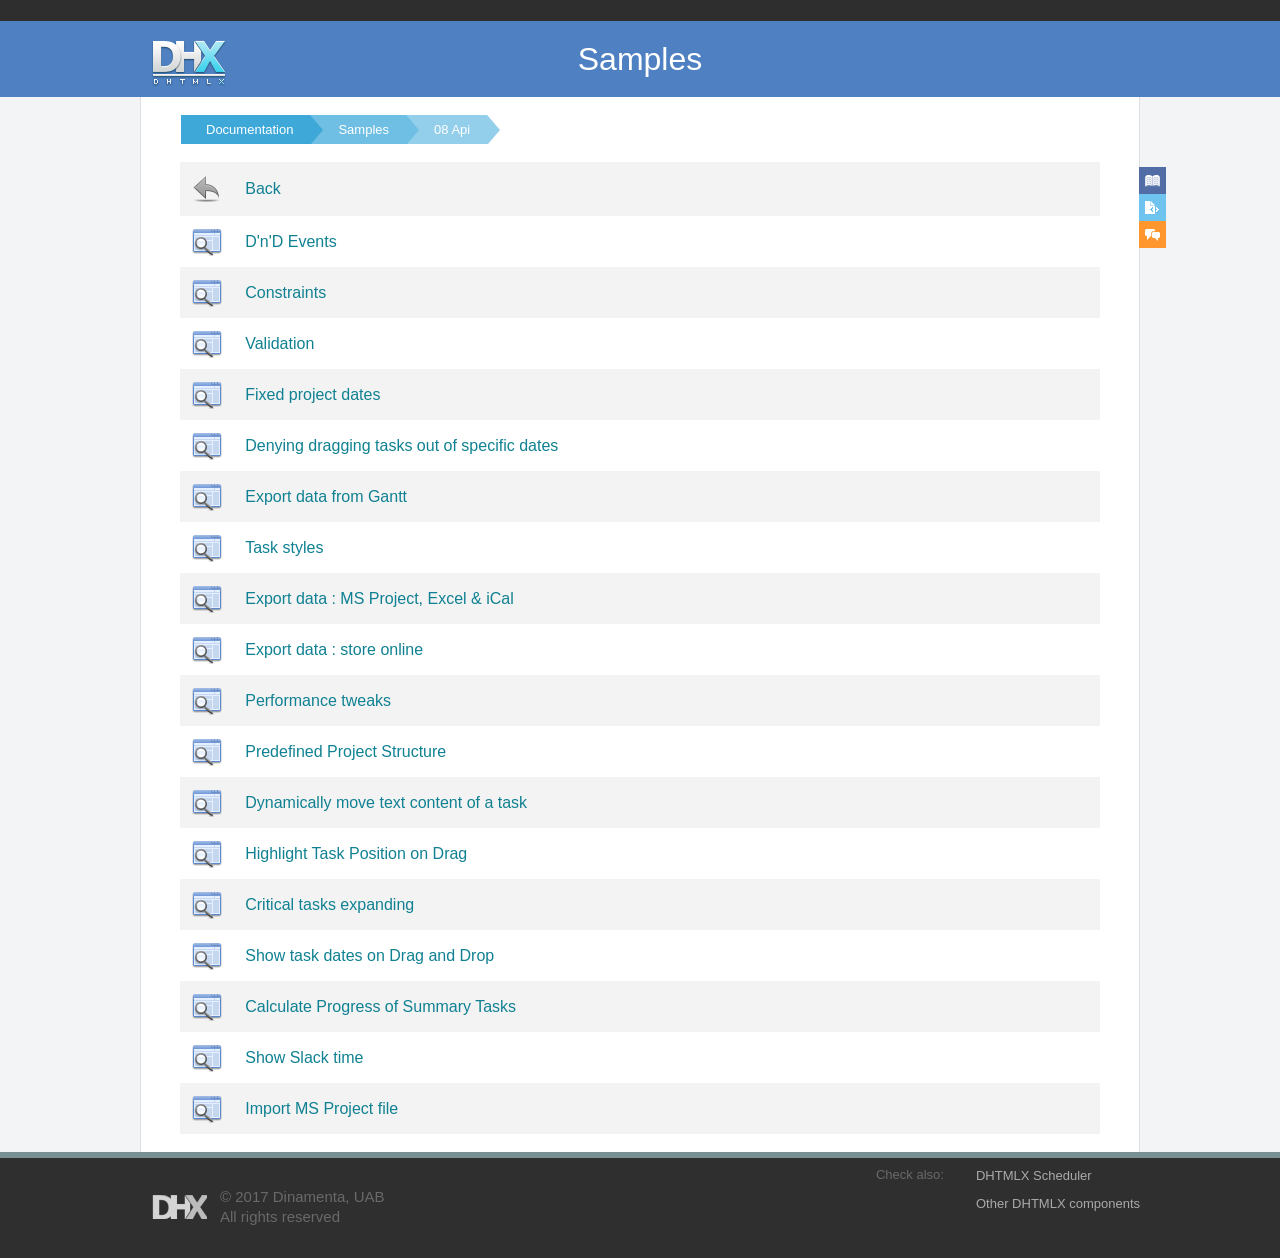
<file: samples/08_api/index.html>
<!doctype html>
<html>
	<head>
		<link rel="stylesheet" type="text/css" href="../common/docs.css">
		<meta http-equiv="Content-Type" content="text/html; charset=utf-8">
		<meta name="viewport" content="initial-scale = 1.0" />
		<title>Gantt : Samples</title></title>
	</head>
<body>
	<div class='abstop_header'>
		<div class='content_area'>
		&nbsp;
		</div>
	</div>
	<div class="page_header">
		<div class='page_inner_header'>
			<a href='http://dhtmlx.com'><div class='top_webix_logo'></div></a>
			Samples
		</div>
	</div>

	<div class="page_space">
	<div class="webixdoc_page webixdoc_start">
		<div id="webixContent" class='webixdoc_content'>
			<div class="webixdoc_content_inner">
				<div class="webixdoc_breadcrumb nav_breadcrumb">
					<a href="http://docs.dhtmlx.com/gantt/" class="webixdoc_back">Documentation</a>
					<a href="../index.html" class="webixdoc_back">Samples</a>
					<a href='../index.html' class='webixdoc_back'>08 Api</a>
				</div>
				<table class='nav_table'>
								<tr>
				<td style='width:30px;'>
					<a href='../index.html'><div class='nav_back_img'>&nbsp;</div></a>
				</td><td> <a href='../index.html'>Back</a> </td>
			</tr>
			<tr>
				<td style='width:30px;'>
					<a href='01_dnd_events.html'><div class='nav_page_img'>&nbsp;</div></a>
				</td><td> <a href='01_dnd_events.html'>D'n'D Events</a> </td>
			</tr>
			<tr>
				<td style='width:30px;'>
					<a href='02_constraints.html'><div class='nav_page_img'>&nbsp;</div></a>
				</td><td> <a href='02_constraints.html'>Constraints</a> </td>
			</tr>
			<tr>
				<td style='width:30px;'>
					<a href='03_validation.html'><div class='nav_page_img'>&nbsp;</div></a>
				</td><td> <a href='03_validation.html'>Validation</a> </td>
			</tr>
			<tr>
				<td style='width:30px;'>
					<a href='04_limit_project.html'><div class='nav_page_img'>&nbsp;</div></a>
				</td><td> <a href='04_limit_project.html'>Fixed project dates</a> </td>
			</tr>
			<tr>
				<td style='width:30px;'>
					<a href='05_limit_drag_dates.html'><div class='nav_page_img'>&nbsp;</div></a>
				</td><td> <a href='05_limit_drag_dates.html'>Denying dragging tasks out of specific dates</a> </td>
			</tr>
			<tr>
				<td style='width:30px;'>
					<a href='06_export.html'><div class='nav_page_img'>&nbsp;</div></a>
				</td><td> <a href='06_export.html'>Export data from Gantt</a> </td>
			</tr>
			<tr>
				<td style='width:30px;'>
					<a href='07_export_styles.html'><div class='nav_page_img'>&nbsp;</div></a>
				</td><td> <a href='07_export_styles.html'>Task styles</a> </td>
			</tr>
			<tr>
				<td style='width:30px;'>
					<a href='08_export_other.html'><div class='nav_page_img'>&nbsp;</div></a>
				</td><td> <a href='08_export_other.html'>Export data : MS Project, Excel &amp; iCal</a> </td>
			</tr>
			<tr>
				<td style='width:30px;'>
					<a href='09_export_store.html'><div class='nav_page_img'>&nbsp;</div></a>
				</td><td> <a href='09_export_store.html'>Export data : store online</a> </td>
			</tr>
			<tr>
				<td style='width:30px;'>
					<a href='10_performance_tweaks.html'><div class='nav_page_img'>&nbsp;</div></a>
				</td><td> <a href='10_performance_tweaks.html'>Performance tweaks</a> </td>
			</tr>
			<tr>
				<td style='width:30px;'>
					<a href='11_project_structure.html'><div class='nav_page_img'>&nbsp;</div></a>
				</td><td> <a href='11_project_structure.html'>Predefined Project Structure</a> </td>
			</tr>
			<tr>
				<td style='width:30px;'>
					<a href='12_fit_task_text.html'><div class='nav_page_img'>&nbsp;</div></a>
				</td><td> <a href='12_fit_task_text.html'>Dynamically move text content of a task</a> </td>
			</tr>
			<tr>
				<td style='width:30px;'>
					<a href='13_highlight_drag_position.html'><div class='nav_page_img'>&nbsp;</div></a>
				</td><td> <a href='13_highlight_drag_position.html'>Highlight Task Position on Drag</a> </td>
			</tr>
			<tr>
				<td style='width:30px;'>
					<a href='14_critical_tasks_expanding.html'><div class='nav_page_img'>&nbsp;</div></a>
				</td><td> <a href='14_critical_tasks_expanding.html'>Critical tasks expanding</a> </td>
			</tr>
			<tr>
				<td style='width:30px;'>
					<a href='15_show_dates_on_drag.html'><div class='nav_page_img'>&nbsp;</div></a>
				</td><td> <a href='15_show_dates_on_drag.html'>Show task dates on Drag and Drop</a> </td>
			</tr>
			<tr>
				<td style='width:30px;'>
					<a href='16_dynamic_progress.html'><div class='nav_page_img'>&nbsp;</div></a>
				</td><td> <a href='16_dynamic_progress.html'>Calculate Progress of Summary Tasks</a> </td>
			</tr>
			<tr>
				<td style='width:30px;'>
					<a href='17_show_task_slack.html'><div class='nav_page_img'>&nbsp;</div></a>
				</td><td> <a href='17_show_task_slack.html'>Show Slack time</a> </td>
			</tr>
			<tr>
				<td style='width:30px;'>
					<a href='18_load_from_mpp.html'><div class='nav_page_img'>&nbsp;</div></a>
				</td><td> <a href='18_load_from_mpp.html'>Import MS Project file</a> </td>
			</tr>

				</table>
			</div>
		</div>




			</div>
		</div>

		<!--Side quick links -->
		<div class="side_links">
			<a class="reference_link" href="http://docs.dhtmlx.com/gantt/api__refs__gantt.html">
				<span>API Reference</span>
			</a>
			<a class="sample_link" href="../index.html">
				<span>Code Samples</span>
			</a>
			<a class="forum_link" href="http://forum.dhtmlx.com/viewforum.php?f=15">
				<span>Developer Forum </span>
			</a>
		</div>
	</div>
	</div>

	<div class="footer_linea">&nbsp;</div>
	<div class="footer_lineb">
		<div class='page_inner_header'>
			<a href='http://dhtmlx.com'><div class='bottom_webix_block bottom_webix_logo' ></div></a>
			<div class='copyright bottom_webix_block'>© 2017 Dinamenta, UAB<br>
			All rights reserved</div>
			<div class='bottom_webix_also'>
				<h4>Check also:</h4>
				<li><a href='http://dhtmlx.com/docs/products/dhtmlxScheduler/index.shtml' target='_blank'>DHTMLX Scheduler</a></li>
				<li><a href='http://dhtmlx.com/docs/products/dhtmlxSuite/index.shtml' target='_blank'>Other DHTMLX components</a></li>
			</div>
		</div>
	</div>
</body>
</html>
</file>
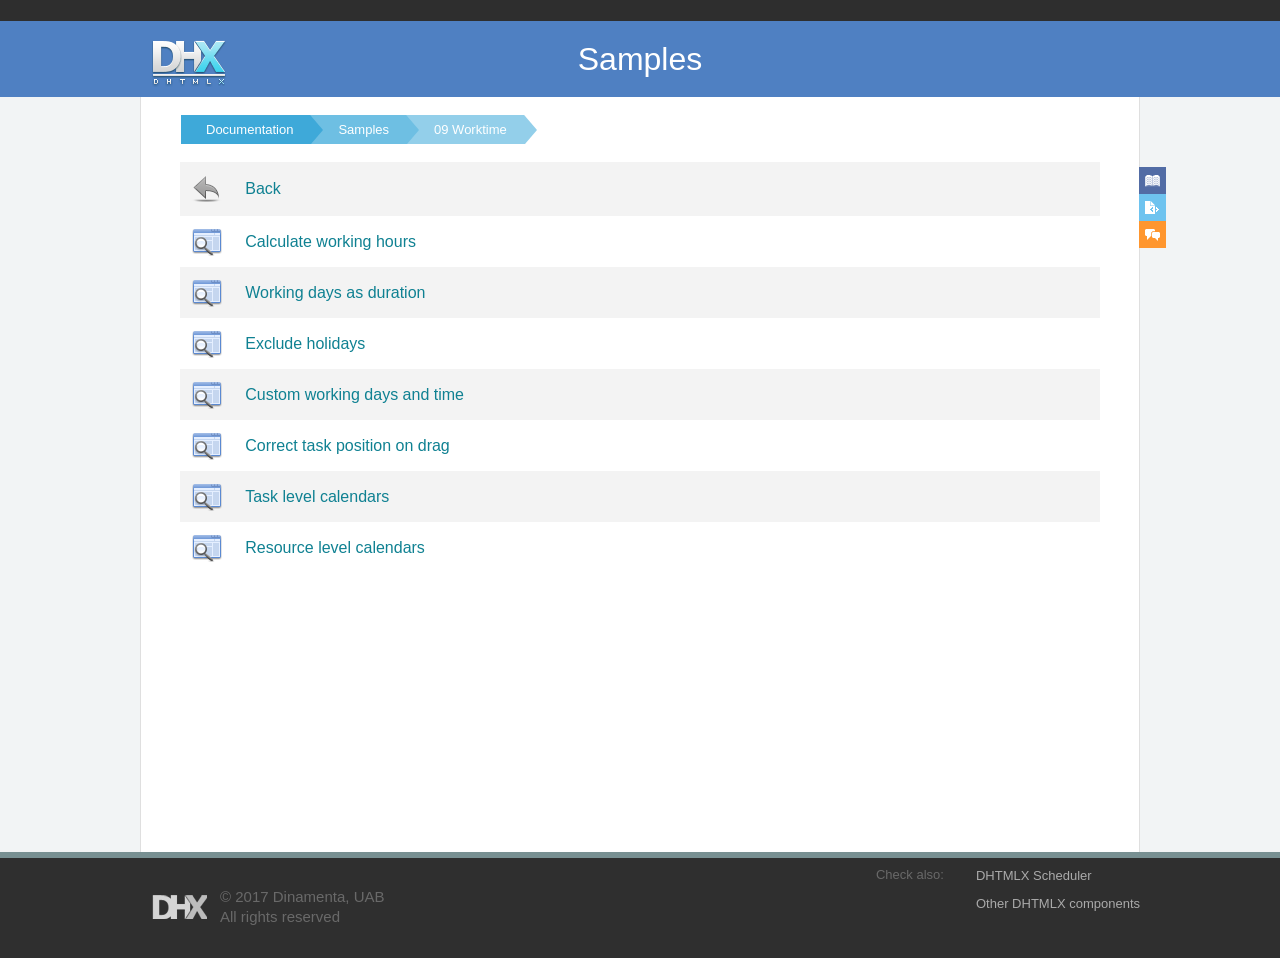
<file: samples/09_worktime/index.html>
<!doctype html>
<html>
	<head>
		<link rel="stylesheet" type="text/css" href="../common/docs.css">
		<meta http-equiv="Content-Type" content="text/html; charset=utf-8">
		<meta name="viewport" content="initial-scale = 1.0" />
		<title>Gantt : Samples</title></title>
	</head>
<body>
	<div class='abstop_header'>
		<div class='content_area'>
		&nbsp;
		</div>
	</div>
	<div class="page_header">
		<div class='page_inner_header'>
			<a href='http://dhtmlx.com'><div class='top_webix_logo'></div></a>
			Samples
		</div>
	</div>

	<div class="page_space">
	<div class="webixdoc_page webixdoc_start">
		<div id="webixContent" class='webixdoc_content'>
			<div class="webixdoc_content_inner">
				<div class="webixdoc_breadcrumb nav_breadcrumb">
					<a href="http://docs.dhtmlx.com/gantt/" class="webixdoc_back">Documentation</a>
					<a href="../index.html" class="webixdoc_back">Samples</a>
					<a href='../index.html' class='webixdoc_back'>09 Worktime</a>
				</div>
				<table class='nav_table'>
								<tr>
				<td style='width:30px;'>
					<a href='../index.html'><div class='nav_back_img'>&nbsp;</div></a>
				</td><td> <a href='../index.html'>Back</a> </td>
			</tr>
			<tr>
				<td style='width:30px;'>
					<a href='01_working_hours_per_day.html'><div class='nav_page_img'>&nbsp;</div></a>
				</td><td> <a href='01_working_hours_per_day.html'>Calculate working hours</a> </td>
			</tr>
			<tr>
				<td style='width:30px;'>
					<a href='02_working_days.html'><div class='nav_page_img'>&nbsp;</div></a>
				</td><td> <a href='02_working_days.html'>Working days as duration</a> </td>
			</tr>
			<tr>
				<td style='width:30px;'>
					<a href='03_exclude_holidays.html'><div class='nav_page_img'>&nbsp;</div></a>
				</td><td> <a href='03_exclude_holidays.html'>Exclude holidays</a> </td>
			</tr>
			<tr>
				<td style='width:30px;'>
					<a href='04_custom_workday_duration.html'><div class='nav_page_img'>&nbsp;</div></a>
				</td><td> <a href='04_custom_workday_duration.html'>Custom working days and time</a> </td>
			</tr>
			<tr>
				<td style='width:30px;'>
					<a href='05_adjust_to_worktime.html'><div class='nav_page_img'>&nbsp;</div></a>
				</td><td> <a href='05_adjust_to_worktime.html'>Correct task position on drag</a> </td>
			</tr>
			<tr>
				<td style='width:30px;'>
					<a href='06_task_calendars.html'><div class='nav_page_img'>&nbsp;</div></a>
				</td><td> <a href='06_task_calendars.html'>Task level calendars</a> </td>
			</tr>
			<tr>
				<td style='width:30px;'>
					<a href='07_resource_calendars.html'><div class='nav_page_img'>&nbsp;</div></a>
				</td><td> <a href='07_resource_calendars.html'>Resource level calendars</a> </td>
			</tr>

				</table>
			</div>
		</div>




			</div>
		</div>

		<!--Side quick links -->
		<div class="side_links">
			<a class="reference_link" href="http://docs.dhtmlx.com/gantt/api__refs__gantt.html">
				<span>API Reference</span>
			</a>
			<a class="sample_link" href="../index.html">
				<span>Code Samples</span>
			</a>
			<a class="forum_link" href="http://forum.dhtmlx.com/viewforum.php?f=15">
				<span>Developer Forum </span>
			</a>
		</div>
	</div>
	</div>

	<div class="footer_linea">&nbsp;</div>
	<div class="footer_lineb">
		<div class='page_inner_header'>
			<a href='http://dhtmlx.com'><div class='bottom_webix_block bottom_webix_logo' ></div></a>
			<div class='copyright bottom_webix_block'>© 2017 Dinamenta, UAB<br>
			All rights reserved</div>
			<div class='bottom_webix_also'>
				<h4>Check also:</h4>
				<li><a href='http://dhtmlx.com/docs/products/dhtmlxScheduler/index.shtml' target='_blank'>DHTMLX Scheduler</a></li>
				<li><a href='http://dhtmlx.com/docs/products/dhtmlxSuite/index.shtml' target='_blank'>Other DHTMLX components</a></li>
			</div>
		</div>
	</div>
</body>
</html>
</file>
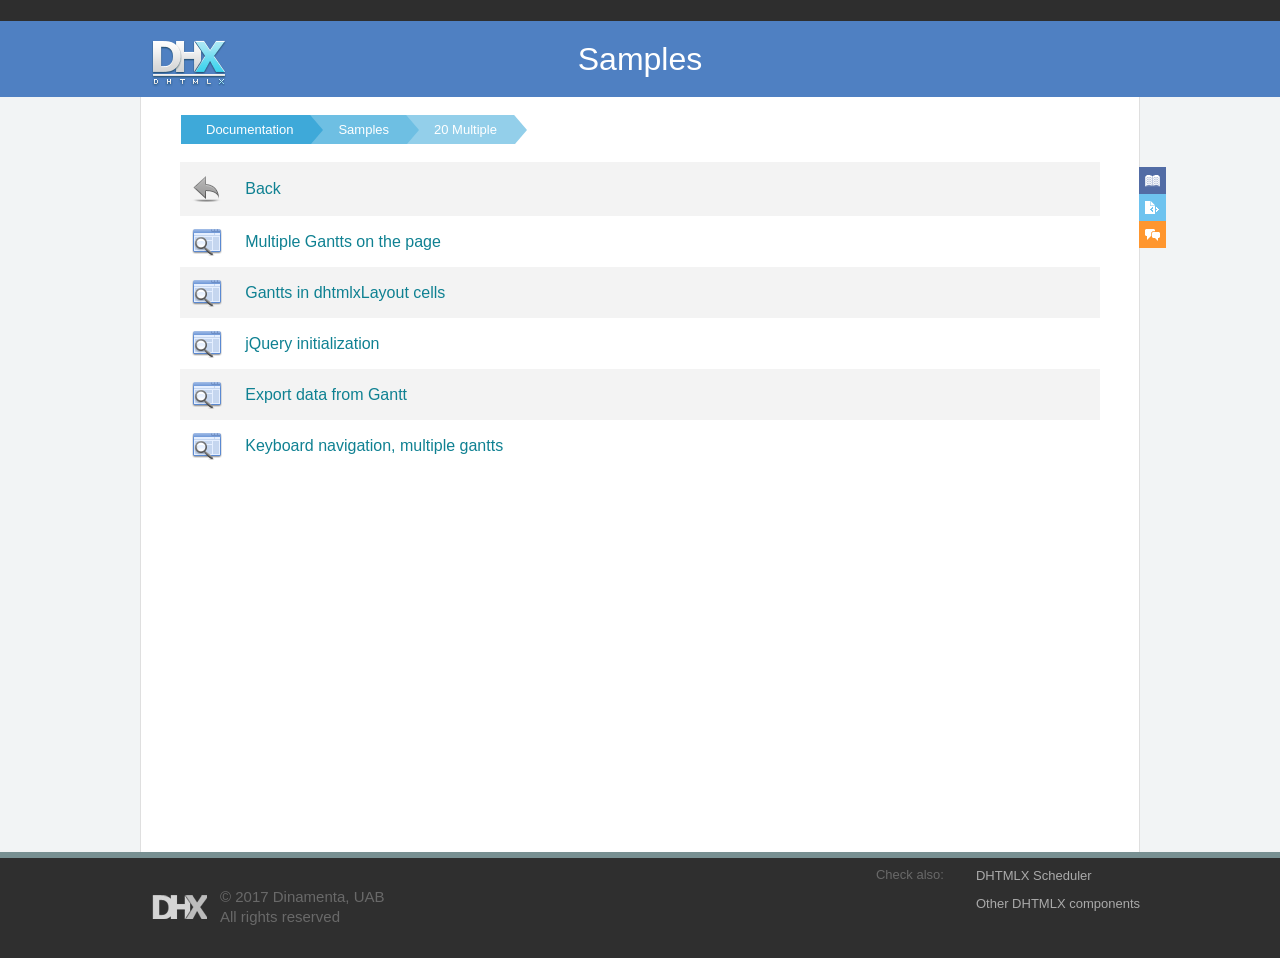
<file: samples/20_multiple/index.html>
<!doctype html>
<html>
	<head>
		<link rel="stylesheet" type="text/css" href="../common/docs.css">
		<meta http-equiv="Content-Type" content="text/html; charset=utf-8">
		<meta name="viewport" content="initial-scale = 1.0" />
		<title>Gantt : Samples</title></title>
	</head>
<body>
	<div class='abstop_header'>
		<div class='content_area'>
		&nbsp;
		</div>
	</div>
	<div class="page_header">
		<div class='page_inner_header'>
			<a href='http://dhtmlx.com'><div class='top_webix_logo'></div></a>
			Samples
		</div>
	</div>

	<div class="page_space">
	<div class="webixdoc_page webixdoc_start">
		<div id="webixContent" class='webixdoc_content'>
			<div class="webixdoc_content_inner">
				<div class="webixdoc_breadcrumb nav_breadcrumb">
					<a href="http://docs.dhtmlx.com/gantt/" class="webixdoc_back">Documentation</a>
					<a href="../index.html" class="webixdoc_back">Samples</a>
					<a href='../index.html' class='webixdoc_back'>20 Multiple</a>
				</div>
				<table class='nav_table'>
								<tr>
				<td style='width:30px;'>
					<a href='../index.html'><div class='nav_back_img'>&nbsp;</div></a>
				</td><td> <a href='../index.html'>Back</a> </td>
			</tr>
			<tr>
				<td style='width:30px;'>
					<a href='01_basic.html'><div class='nav_page_img'>&nbsp;</div></a>
				</td><td> <a href='01_basic.html'>Multiple Gantts on the page</a> </td>
			</tr>
			<tr>
				<td style='width:30px;'>
					<a href='03_layout.html'><div class='nav_page_img'>&nbsp;</div></a>
				</td><td> <a href='03_layout.html'>Gantts in dhtmlxLayout cells</a> </td>
			</tr>
			<tr>
				<td style='width:30px;'>
					<a href='05_jquery.html'><div class='nav_page_img'>&nbsp;</div></a>
				</td><td> <a href='05_jquery.html'>jQuery initialization</a> </td>
			</tr>
			<tr>
				<td style='width:30px;'>
					<a href='06_export.html'><div class='nav_page_img'>&nbsp;</div></a>
				</td><td> <a href='06_export.html'>Export data from Gantt</a> </td>
			</tr>
			<tr>
				<td style='width:30px;'>
					<a href='07_keyboard_navigation.html'><div class='nav_page_img'>&nbsp;</div></a>
				</td><td> <a href='07_keyboard_navigation.html'>Keyboard navigation, multiple gantts</a> </td>
			</tr>

				</table>
			</div>
		</div>




			</div>
		</div>

		<!--Side quick links -->
		<div class="side_links">
			<a class="reference_link" href="http://docs.dhtmlx.com/gantt/api__refs__gantt.html">
				<span>API Reference</span>
			</a>
			<a class="sample_link" href="../index.html">
				<span>Code Samples</span>
			</a>
			<a class="forum_link" href="http://forum.dhtmlx.com/viewforum.php?f=15">
				<span>Developer Forum </span>
			</a>
		</div>
	</div>
	</div>

	<div class="footer_linea">&nbsp;</div>
	<div class="footer_lineb">
		<div class='page_inner_header'>
			<a href='http://dhtmlx.com'><div class='bottom_webix_block bottom_webix_logo' ></div></a>
			<div class='copyright bottom_webix_block'>© 2017 Dinamenta, UAB<br>
			All rights reserved</div>
			<div class='bottom_webix_also'>
				<h4>Check also:</h4>
				<li><a href='http://dhtmlx.com/docs/products/dhtmlxScheduler/index.shtml' target='_blank'>DHTMLX Scheduler</a></li>
				<li><a href='http://dhtmlx.com/docs/products/dhtmlxSuite/index.shtml' target='_blank'>Other DHTMLX components</a></li>
			</div>
		</div>
	</div>
</body>
</html>
</file>
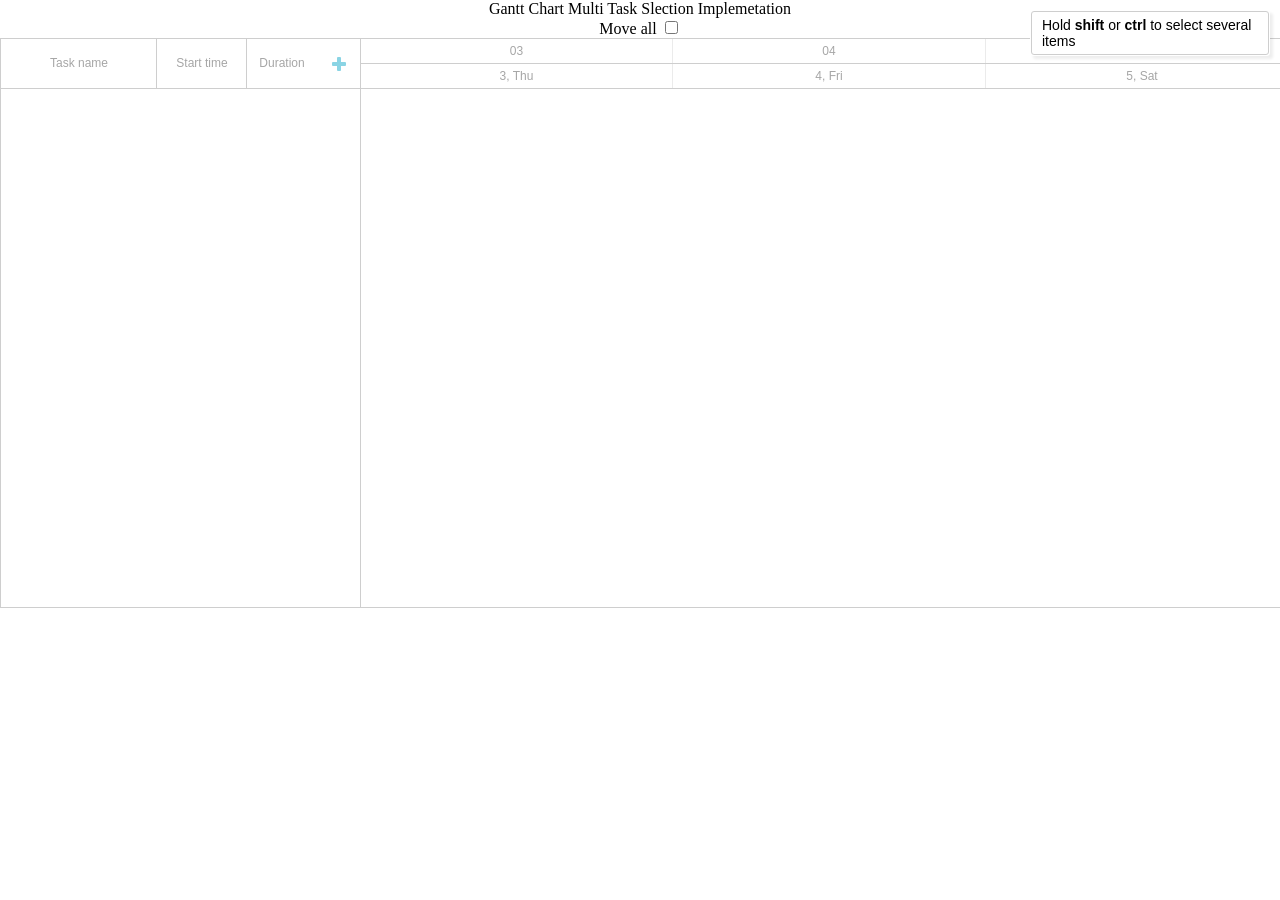
<file: all or selected task move.html>
<!DOCTYPE html>
<head>
<meta http-equiv='Content-type' content='text/html; charset=utf-8'>
<title>Multiselection and Indent/Outdent tasks</title>
<script src="https://ajax.googleapis.com/ajax/libs/jquery/3.2.1/jquery.min.js"></script>
<script src='codebase/dhtmlxgantt.js' type='text/javascript' charset='utf-8'></script>
<script src='codebase/ext/dhtmlxgantt_multiselect.js' type='text/javascript' charset='utf-8'></script>
<link rel='stylesheet' href='codebase/dhtmlxgantt.css' type='text/css' media='screen' title='no title' charset='utf-8'>
<style type='text/css'>
	html, body{
	 padding:0px; 
	 margin:0px; 
	 overflow: hidden;
	}
</style>
<script type='text/javascript'>
	$(document).ready(function(){
		$('#buttons').hide();
		$('#check_box').change(function(){
			if(this.checked){
				// $(".gantt_task_content").css("background-color","red");
				$('#buttons').fadeIn('slow');

			}
			else{
				$(".gantt_task_content").css("background-color","#3DB9D3");
				$('#buttons').fadeOut('slow');
			}
		});
	});	

	function doOnLoad() {
		initGantt(gantt);
	}
	function initGantt(gantt){
		gantt.message({
			text:"Hold <b>shift</b> or <b>ctrl</b> to select several items",
			expire:-1
		});
		gantt.config.xml_date = "%Y-%m-%d %H:%i"; 
		gantt.config.scale_unit = "day";
		gantt.config.step = 1;
		gantt.config.date_scale = "%d";
		gantt.config.scale_height = 50;
		gantt.config.subscales = [
			{unit: "day", step: 1, date: "%j, %D"}
		];
		gantt.templates.task_class = 
		gantt.templates.grid_row_class = 
		gantt.templates.task_row_class = function (start, end, task) {
			if (gantt.isSelectedTask(task.id))
				return "gantt_selected";
		};
		gantt.init("gantt_here");
        gantt.load('data.php');//loads data to Gantt from the database
        var dp=new gantt.dataProcessor("data.php");  
		dp.init(gantt);
	}

	function moveTasksFor(){
	  gantt.eachTask(function(task){
	    task.start_date = gantt.date.add(task.start_date, 1, 'day');
	    task.end_date = gantt.date.add(task.end_date, 1, 'day');    
	    gantt.refreshTask(task.id, true);
	  });
	}

	function moveTasksBack(){
	  gantt.eachTask(function(task){
	    task.start_date = gantt.date.add(task.start_date, -1, 'day');
	    task.end_date = gantt.date.add(task.end_date, -1, 'day');    
	    gantt.refreshTask(task.id, true);
	  });
	}



	// movebackward/moveForward events
	(function(){

		function shiftTask(task_id, direction) {
			var task = gantt.getTask(task_id);
			task.start_date = gantt.date.add(task.start_date, direction, "day");
			task.end_date = gantt.calculateEndDate(task.start_date, task.duration);
			gantt.updateTask(task.id);
		}

		var actions = {
			
			"moveForward": function(task_id){
				shiftTask(task_id, 1);
			},
			"moveBackward": function(task_id){
				shiftTask(task_id, -1);
			}
			
		};

		gantt.performAction = function(actionName){
			var action = actions[actionName];
			if(!action)
				return;

			gantt.batchUpdate(function () {
			var updated = {};
			gantt.eachSelectedTask(function(task_id){
			action(task_id);
			});
			});
		};
	})();

	

</script>

</head>
<body onload='doOnLoad();'>
	<div style="text-align: center;">
		<label>Gantt Chart Multi Task Slection Implemetation</label><br>
		<label>Move all</label>
		<input type="checkbox" id="check_box" name="checkbox">
		<div id="buttons">
			<FIELDSET>
				<legend>For Selected Task:</legend>
			<button id="moveBackward" onclick="gantt.performAction(id)">Move Backward</button>
			<button id="moveForward" onclick="gantt.performAction(id)">Move Forward</button>
			</FIELDSET>
			<fieldset>
				<legend>For All Task:</legend>
			<button id="moveAllForward" onclick="moveTasksFor()">Move All Task Forward</button>
			<button id="moveAllBackward" onclick="moveTasksBack()">Move All Task Backward</button>
			</fieldset>
		</div>
	</div>
	<div id='gantt_here' style='width:1300px; height:570px;'>
		
	</div>
	
</body>
</file>
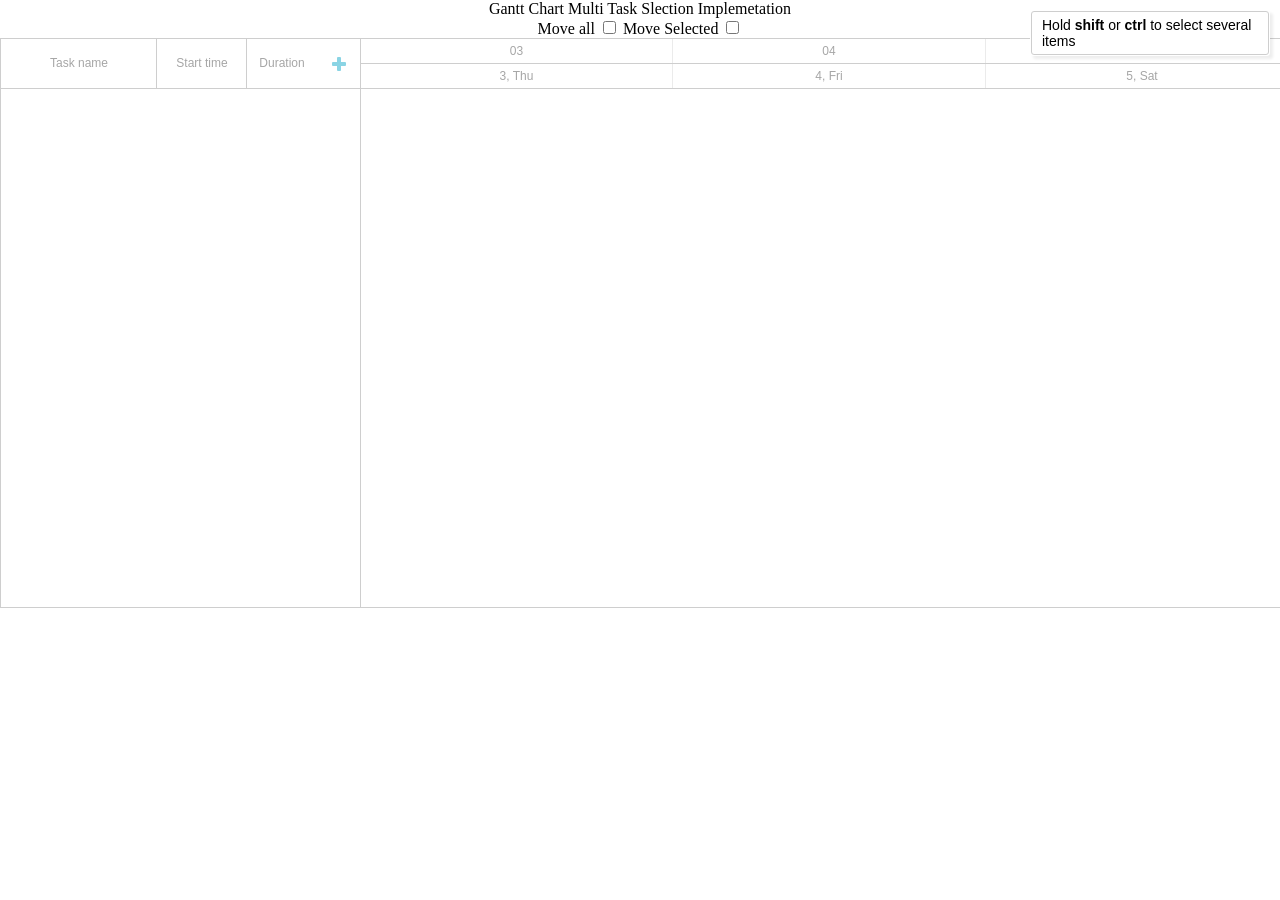
<file: drag all or selected task move.html>
<!DOCTYPE html>
<head>
<meta http-equiv='Content-type' content='text/html; charset=utf-8'>
<title>Multiselection and Indent/Outdent tasks</title>
<script src="https://ajax.googleapis.com/ajax/libs/jquery/3.2.1/jquery.min.js"></script>
<script src='codebase/dhtmlxgantt.js' type='text/javascript' charset='utf-8'></script>
<script src='codebase/ext/dhtmlxgantt_multiselect.js' type='text/javascript' charset='utf-8'></script>
<link rel='stylesheet' href='codebase/dhtmlxgantt.css' type='text/css' media='screen' title='no title' charset='utf-8'>
<style type='text/css'>
	html, body{
	 padding:0px; 
	 margin:0px; 
	 overflow: hidden;
	}
</style>
<script type='text/javascript'>
	$(document).ready(function(){
		$('#buttons').hide();
		var sel_check = false;
		$('#sel_check_box').change(function(){
			if (this.checked) {
				sel_check = true;
			}
			else{
				sel_check = false;
			}
		})
		$('#check_box').change(function(){
			if(this.checked){
				// $(".gantt_task_content").css("background-color","red");
				$('#buttons').fadeIn('slow');

			}
			else{
				$(".gantt_task_content").css("background-color","#3DB9D3");
				$('#buttons').fadeOut('slow');
			}
		});
	});	

	function doOnLoad() {
		initGantt(gantt);
	}
	function initGantt(gantt){
		gantt.message({
			text:"Hold <b>shift</b> or <b>ctrl</b> to select several items",
			expire:-1
		});
		gantt.config.xml_date = "%Y-%m-%d %H:%i"; 
		gantt.config.scale_unit = "day";
		gantt.config.step = 1;
		gantt.config.date_scale = "%d";
		gantt.config.scale_height = 50;
		gantt.config.subscales = [
			{unit: "day", step: 1, date: "%j, %D"}
		];
		gantt.templates.task_class = 
		gantt.templates.grid_row_class = 
		gantt.templates.task_row_class = function (start, end, task) {
			if (gantt.isSelectedTask(task.id))
				return "gantt_selected";
		};
		gantt.init("gantt_here");
        gantt.load('data.php');//loads data to Gantt from the database
        var dp=new gantt.dataProcessor("data.php");  
		dp.init(gantt);
	}

	function moveTasksFor(){
	  gantt.eachTask(function(task){
	    task.start_date = gantt.date.add(task.start_date, 1, 'day');
	    task.end_date = gantt.date.add(task.end_date, 1, 'day');    
	    gantt.refreshTask(task.id, true);
	  });
	}

	function moveTasksBack(){
	  gantt.eachTask(function(task){
	    task.start_date = gantt.date.add(task.start_date, -1, 'day');
	    task.end_date = gantt.date.add(task.end_date, -1, 'day');    
	    gantt.refreshTask(task.id, true);
	  });
	}

		gantt.attachEvent("onTaskDrag", function(id, mode, task, original){
		  var modes = gantt.config.drag_mode;
		  if(mode == modes.move){
		    var diff = task.start_date - original.start_date;
		    gantt.eachSelectedTask(function(child){
		      child.start_date = new Date(+child.start_date + diff);
	            child.end_date = new Date(+child.end_date + diff);
	            
	            gantt.refreshTask(child.id, true);
	            gantt.performAction(child, true);	            
		    });
		  }
		  return true;
		});

		gantt.attachEvent("onAfterTaskDrag", function(id, mode, e){
		  var modes = gantt.config.drag_mode;
		  if(mode == modes.move){
		    gantt.eachSelectedTask(function(child){
		      child.start_date = gantt.roundDate({
	                date:child.start_date, 
	                unit:child.scale_unit, 
	                step:child.scale_step
	            });         
	            child.end_date = gantt.calculateEndDate(task.start_date, task.duration, gantt.config.duration_unit);
	            
	            gantt.updateTask(task.id);
	            gantt.performAction(child.id, true);
	            gantt.refreshTask(child, true);
		    });
		  }
		});



	// movebackward/moveForward events
	(function(){

		function shiftTask(task_id, direction) {
			var task = gantt.getTask(task_id);
			task.start_date = gantt.date.add(task.start_date, direction, "day");
			task.end_date = gantt.calculateEndDate(task.start_date, task.duration);
			gantt.updateTask(task.id);
		}

		var actions = {
			
			"moveForward": function(task_id){
				shiftTask(task_id, 1);
			},
			"moveBackward": function(task_id){
				shiftTask(task_id, -1);
			}
			
		};

		gantt.performAction = function(actionName){
			var action = actions[actionName];
			if(!action)
				return;

			gantt.batchUpdate(function () {
			var updated = {};
			gantt.eachSelectedTask(function(task_id){
			action(task_id);
			});
			});
		};
	})();

	

</script>

</head>
<body onload='doOnLoad();'>
	<div style="text-align: center;">
		<label>Gantt Chart Multi Task Slection Implemetation</label><br>
		<label>Move all</label>
		<input type="checkbox" id="check_box" name="checkbox">
		<label>Move Selected</label>
		<input type="checkbox" id="sel_check_box" name="checkbox">
		<div id="buttons">
			<FIELDSET>
				<legend>For Selected Task:</legend>
			<button id="moveBackward" onclick="gantt.performAction(id)">Move Backward</button>
			<button id="moveForward" onclick="gantt.performAction(id)">Move Forward</button>
			</FIELDSET>
			<fieldset>
				<legend>For All Task:</legend>
			<button id="moveAllForward" onclick="moveTasksFor()">Move All Task Forward</button>
			<button id="moveAllBackward" onclick="moveTasksBack()">Move All Task Backward</button>
			</fieldset>
		</div>
	</div>
	<div id='gantt_here' style='width:1300px; height:570px;'>
		
	</div>
	
</body>
</file>
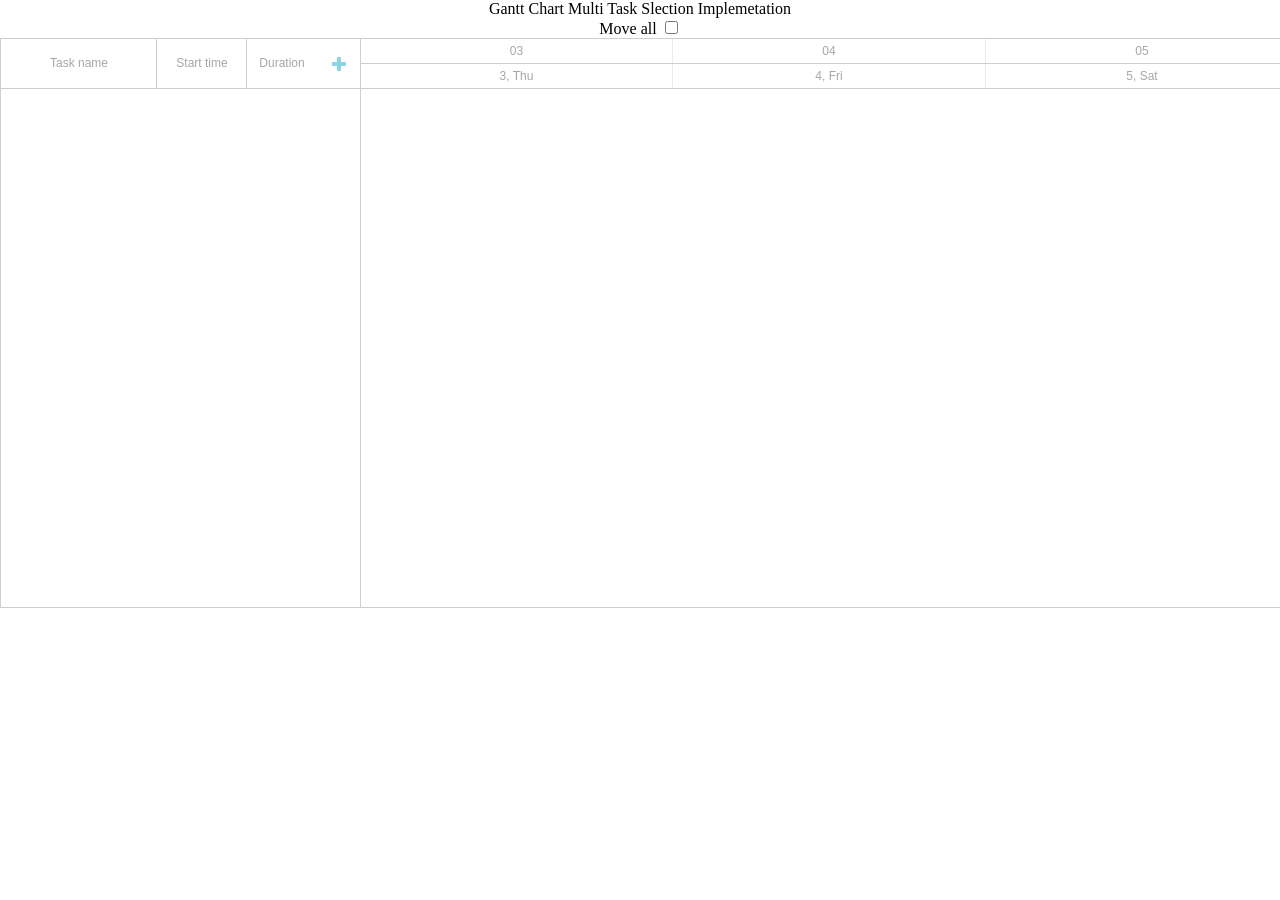
<file: drag all task only.html>
<!DOCTYPE html>
<head>
<meta http-equiv='Content-type' content='text/html; charset=utf-8'>
<title>Multiselection and Indent/Outdent tasks</title>
<script src="https://ajax.googleapis.com/ajax/libs/jquery/3.2.1/jquery.min.js"></script>
<script src='codebase/dhtmlxgantt.js' type='text/javascript' charset='utf-8'></script>
<script src='codebase/ext/dhtmlxgantt_multiselect.js' type='text/javascript' charset='utf-8'></script>
<script src='codebase/ext/dhtmlxgantt_auto_scheduling.js' type='text/javascript' charset='utf-8'></script>
<link rel='stylesheet' href='codebase/dhtmlxgantt.css' type='text/css' media='screen' title='no title' charset='utf-8'>
<style type='text/css'>
	html, body{
	 padding:0px; 
	 margin:0px; 
	 overflow: hidden;

	}
	
</style>
<script type='text/javascript'>
	var moveall=false;
	$(document).ready(function(){
		$('#check_box').change(function(){
			if(this.checked){
				moveall=true;
			}
			else{
				moveall=false;
			}
		});
	});	

	
	function initGantt(gantt){
		
		gantt.config.xml_date = "%Y-%m-%d %H:%i"; 
		gantt.config.scale_unit = "day";
		gantt.config.step = 1;
		gantt.config.date_scale = "%d";
		gantt.config.scale_height = 50;
		gantt.config.subscales = [
			{unit: "day", step: 1, date: "%j, %D"}
		];
		gantt.templates.task_class = 
		gantt.templates.grid_row_class = 
		gantt.templates.task_row_class = function (start, end, task) {
			if (gantt.isSelectedTask(task.id))
				return "gantt_selected";
		};
		gantt.config.auto_scheduling = true;
		gantt.config.autoscroll = true;
		gantt.config.autoscroll_speed = 50;
		gantt.init("gantt_here");
        gantt.load('data.php');//loads data to Gantt from the database
        var dp=new gantt.dataProcessor("data.php");  
		dp.init(gantt);
	}

	gantt.attachEvent("onTaskDrag", function(id, mode, task, original){
	    var modes = gantt.config.drag_mode;
	    if(mode == modes.move && moveall){
	        var diff = task.start_date - original.start_date;
	        gantt.eachTask(function(child){
	        	
	            child.start_date = new Date(+child.start_date + diff);
	            child.end_date = new Date(+child.end_date + diff);
	            gantt.refreshTask(child.id, true);
	            
	        });
	    }
    	return true;
	});

	gantt.attachEvent("onAfterTaskDrag", function(id, mode, e){
	    var modes = gantt.config.drag_mode;
	    if(mode == modes.move && moveall){
	        var state = gantt.getState();
	        gantt.eachTask(function(task){          
	            task.start_date = gantt.roundDate({
	                date:task.start_date, 
	                unit:state.scale_unit, 
	                step:state.scale_step
	            });         
	            task.end_date = gantt.calculateEndDate(task.start_date, task.duration, gantt.config.duration_unit);
	            gantt.updateTask(task.id);
	        });
	    }
	});

</script>

</head>
<body onload='initGantt(gantt);'>
	<div style="text-align: center;">
		<label>Gantt Chart Multi Task Slection Implemetation</label><br>
		<label>Move all</label>
		<input type="checkbox" id="check_box" name="checkbox">
	</div>
	<div id='gantt_here' style='width:1300px; height:570px;'>
		
	</div>
	
</body>
</file>
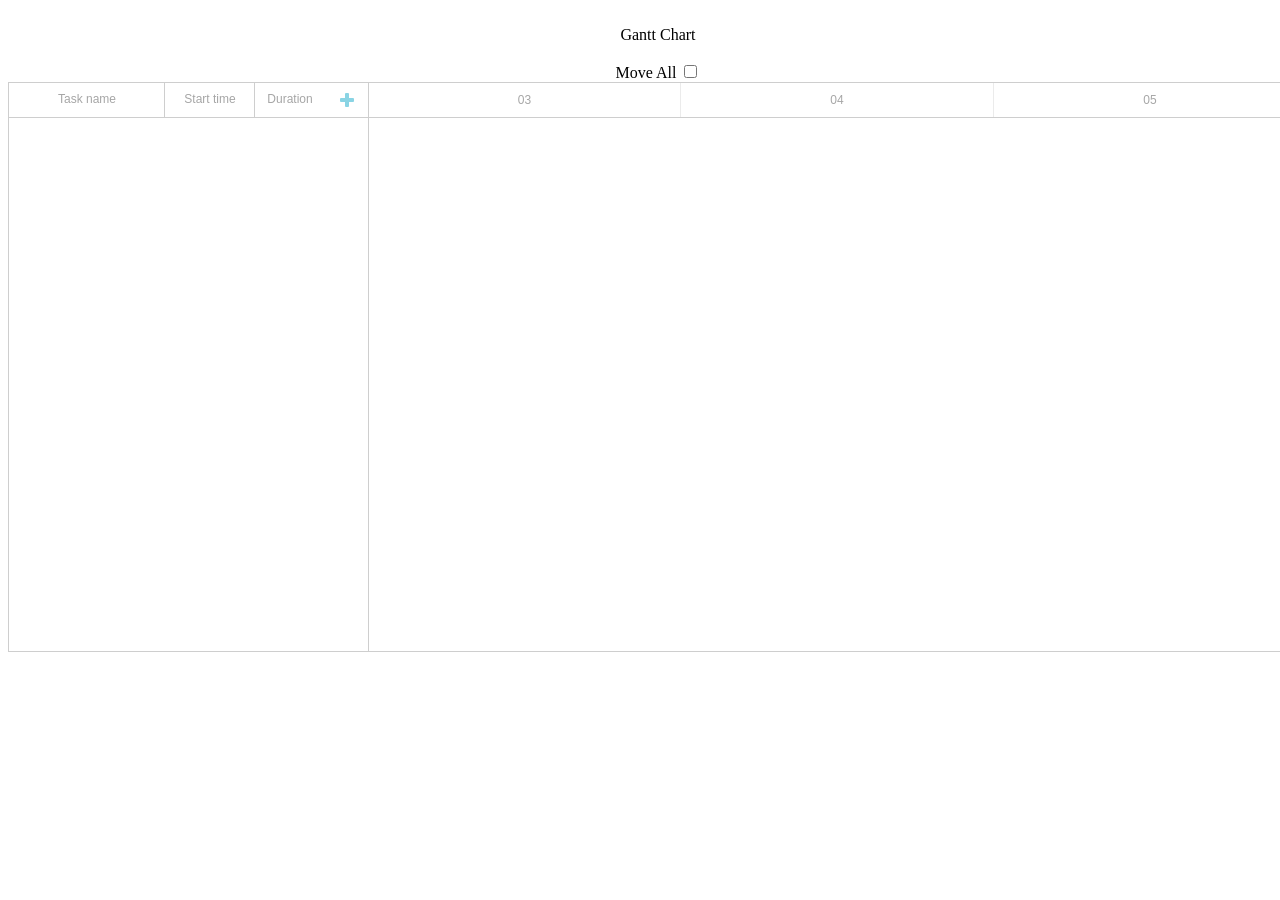
<file: myGantt.html>
<!DOCTYPE html>
<html>
<head>
   <title>How to Start with dhtmlxGantt</title>
   <!-- <link rel="stylesheet" type="text/css" href="style.css"> -->
   <script src="codebase/dhtmlxgantt.js"></script>   
   <link href="codebase/dhtmlxgantt.css" rel="stylesheet">   
</head>
<body>
	<div class="container" style='width:1300px; text-align: center;'>
		<br><label>Gantt Chart</label> <br><br>
		<label>Move All
		<input type="checkbox" name="move_all" id="move_all" ></label>
	</div>


    <div id="gantt_here" style='width:1300px; height:570px;'></div>
    <script type="text/javascript">
  //   	var tasks = {
		//     data:[
		//         {id:1, text:"Project #1",start_date:"01-04-2013", duration:11,
		//         progress: 0.6, open: true},
		//         {id:2, text:"Task #1",   start_date:"03-04-2013", duration:5, 
		//         progress: 1,   open: true, parent:1},
		//         {id:3, text:"Task #2",   start_date:"02-04-2013", duration:7, 
		//         progress: 0.5, open: true, parent:1},
		//         {id:4, text:"Task #2.1", start_date:"03-04-2013", duration:2, 
		//         progress: 1,   open: true, parent:3},
		//         {id:5, text:"Task #2.2", start_date:"04-04-2013", duration:3, 
		//         progress: 0.8, open: true, parent:3},
		//         {id:6, text:"Task #2.3", start_date:"05-04-2013", duration:4, 
		//         progress: 0.2, open: true, parent:3}
		//     ],
		//     links:[
		//         {id:1, source:1, target:2, type:"1"},
		//         {id:2, source:1, target:3, type:"1"},
		//         {id:3, source:3, target:4, type:"1"},
		//         {id:4, source:4, target:5, type:"0"},
		//         {id:5, source:5, target:6, type:"0"}
		//     ]
		// };var tasks = {
		//     data:[
		//         {id:1, text:"Project #1",start_date:"01-04-2013", duration:11,
		//         progress: 0.6, open: true},
		//         {id:2, text:"Task #1",   start_date:"03-04-2013", duration:5, 
		//         progress: 1,   open: true, parent:1},
		//         {id:3, text:"Task #2",   start_date:"02-04-2013", duration:7, 
		//         progress: 0.5, open: true, parent:1},
		//         {id:4, text:"Task #2.1", start_date:"03-04-2013", duration:2, 
		//         progress: 1,   open: true, parent:3},
		//         {id:5, text:"Task #2.2", start_date:"04-04-2013", duration:3, 
		//         progress: 0.8, open: true, parent:3},
		//         {id:6, text:"Task #2.3", start_date:"05-04-2013", duration:4, 
		//         progress: 0.2, open: true, parent:3}
		//     ],
		//     links:[
		//         {id:1, source:1, target:2, type:"1"},
		//         {id:2, source:1, target:3, type:"1"},
		//         {id:3, source:3, target:4, type:"1"},
		//         {id:4, source:4, target:5, type:"0"},
		//         {id:5, source:5, target:6, type:"0"}
		//     ]
		// };
		gantt.config.xml_date = "%Y-%m-%d %H:%i"; 
		gantt.config.scale_unit = "day";
		gantt.config.step = 1;
		gantt.config.date_scale = "%d";
		gantt.templates.task_text=function(start,end,task){
		    return "<b>Text:</b> "+task.text+",<b> Holders:</b> "+task.users;
		};
        gantt.init("gantt_here");
        gantt.load('data.php');//loads data to Gantt from the database
        
        var dp=new gantt.dataProcessor("data.php");  
		dp.init(gantt);
        // gantt.parse (tasks);
        
    </script>



</body>
</html>
</file>
<file: samples/common/docs.css>
﻿/*non-production styles*/
.webixdoc_error{
	color:red !important; font-weight:bold !important;
}

/*layout*/
body{
	margin:0px; padding:0px;
	font-size:13px;
	color:	#222;
	background: #F2F4F5;
	overflow-y:scroll;
	font-family: "Lucida Grande", "Lucida Sans Unicode", "Lucida Sans", Geneva, Verdana, sans-serif;
}
.abstop_header{
	min-width:1000px;
	padding:3px 0px;
	text-align:right;
	background-color:#2e2e2e; color:white;
}
.main_header{
	background-color:#f0f0f0; color:#444;
}
.page_header{
	min-width:1000px;
	background-color:#4f80c2; color:#fff;
	text-align:center;
	font-size:32px;
	line-height: 36px;
	padding: 20px 2px;
}
.content_area{
	width:1000px;
	margin: 0px auto;
}
.abstop_header span{
	padding:0px 20px;
}
.footer_linea{
	min-width:1000px;
	background-color:#789092;
	clear:both;
	height:6px;
}
.page_inner_header{
	width:1000px;
	margin-left:auto;
	margin-right:auto;
	clear:both;
	position: relative;
}
.footer_lineb{
	min-width: 1000px;	
	background-color:#2f2f2f;
	height:100px;
}
/*Main page area*/
.webixdoc_page{
	background:#ffffff;
	width:1000px;
	display:table;
	margin-left:auto;
	margin-right:auto;
	clear:both;
}

/*text part*/
.webixdoc_content{
	vertical-align:top;
	overflow:hidden;
	padding: 0px 15px 5px 15px;
	border-left:1px solid #dfdfdf;
	border-right:1px solid #dfdfdf;
}
.webixdoc_content_inner{
	width:686px;
	min-height:600px;
	overflow:hidden;
}


.webixdoc_content a{
	color:#0F8192;  /* 0088CCÂ */
	text-decoration:none;
}
.webixdoc_content_alt{
	background-color: #f2efea;
	border-top:1px solid #ece8e2;
	border-bottom:1px solid #ece8e2;
	padding-top:10px;
	padding-bottom:10px;
}
.webixdoc_backtop{
	margin:40px 40px 0px 0px;
	display:block;
	text-align:right;
}
/*search box*/
.webixdoc_search{
	margin:15px;

	width:248px;
	height:29px;
	
	border:1px solid #cccccc;
	border-radius:2px; border

	overflow: hidden;
}

.webixdoc_search input {
	border:none;
	outline:none;

	height:23px; 
	font-size:14px;
	
	margin:0px;
	padding-left: 8px;
	padding-top:2px;
	width:200px;
}
.webixdoc_search button {
	border:none;
	float:right;
	cursor:pointer;

	background:#ffffff;
	padding:0;
	margin: 7px 8px 0px 0px;
}

.webixdoc_search .button {
	background-image: url([data-uri]);
	width: 15px;
	height: 15px;
}

/*Separate styles for front page*/
.webixdoc_start  .webixdoc_search{
	width:930px;
}
.webixdoc_start .webixdoc_search input {
	width:867px;
}
.webixdoc_start > .webixdoc_content{
	display: block;
}
.webixdoc_start .webixdoc_content_inner{
	min-height:0px;
}
.webixdoc_content .webixdoc_content{
	border-width:0px;
}
.bottom_block li{
	display: block;
	width:215px; float:left;
	padding:10px 23px 0px 0px;
}
.bottom_block li a{
	color:#444;
}
.bottom_block h4{
	text-align: center;
	font-size:20px;
	font-weight: normal;
}
.bottom_block p{
	text-align: center;
}
.bottom_icon{
	background:url("index/front2.png") no-repeat;
	width:150px;
	height:100px;
	margin: 15px 25px;
}
#hints .bottom_icon{
	background-position: 10px 0px;
}
#guides .bottom_icon{
	background-position: -190px 0px;
}
#samples .bottom_icon{
	background-position: -380px 0px;
}
#api .bottom_icon{
	background-position: -575px 0px;
}


/*breadcrumb*/
.webixdoc_breadcrumb { 
	overflow: hidden; 
	margin-top:15px;
}

.webixdoc_content .webixdoc_breadcrumb a { 
	text-decoration:none;

	color: #fff;
	text-decoration: none; 
	padding: 7px 0 7px 45px;
	background: #3ea9d9;

	position: relative; 
	display: block;
	float: left;
}

.webixdoc_breadcrumb a:after { 
	content: " "; 
	display: block; 
	width: 0; height: 0;
	border-top: 35px solid transparent;       
	border-bottom: 35px solid transparent;
	border-left: 30px solid #3ea9d9;
	position: absolute;

	top: 50%; left: 100%;
	z-index: 2; 
	margin-top: -35px; 
}	


.webixdoc_breadcrumb a:first-child{
	padding-left: 25px;
}

.webixdoc_breadcrumb a:nth-child(2)       { background:#6ebfe3; }
.webixdoc_breadcrumb a:nth-child(2):after { border-left-color:#6ebfe3; }
.webixdoc_breadcrumb a:nth-child(3)       { background:#93cfea; }
.webixdoc_breadcrumb a:nth-child(3):after { border-left-color:#93cfea; }
.webixdoc_breadcrumb a:nth-child(4)       { background:#B4DBED;}
.webixdoc_breadcrumb a:nth-child(4):after { border-left-color:#B4DBED;}
.webixdoc_breadcrumb a:nth-child(5)       { background:#E1D4E6; }
.webixdoc_breadcrumb a:nth-child(5):after { border-left-color:#E1D4E6;}

.webixdoc_breadcrumb a:hover { background:#4D7DBF; }
.webixdoc_breadcrumb a:hover:after { border-left-color:#4D7DBF !important; }



/*navigation*/
.webixdoc_navarea{
	display: table-cell;
	vertical-align:top;
	width: 280px; 

	border-left:1px solid #B6D0DE;
	background:#ffffff;
}
.webixdoc_navarea_inner{
	width: 280px;
}
.webixdoc_nav{
	padding-left:6px;
	padding-right:8px;
}
.webixdoc_nav li a{
	padding:5px 10px 5px 0px;
	color:#666;
 	text-decoration:none;
 }
 
.webixdoc_nav li {
	line-height:16px;
	padding:4px 0px;
	margin:0px;
}
.webixdoc_nav ul li{
	margin-left:-38px;
	padding-right:5px;

	list-style:none;
	background:url([data-uri]) no-repeat 3px center; 
	padding-left: 20px;
}

.webixdoc_nav ul ul li{
	list-style: circle;
	background:none;
	padding-left: 0px; 
}
.webixdoc_nav ul ul li.sub{
	list-style:disc;
	background:none;
}


.webixdoc_nav ul li.webix_current{
	background: url('common/list2.png') no-repeat 3px center;
	background-color:#3ea9d9;
	border-radius:2px;
}

.webixdoc_nav ul li.webix_current a{
	color:#fff;
}

/*headers*/
h1{
	font-weight:normal;
	text-align:center;
	font-size:35px;
	margin-top:30px;
	margin-bottom: 20px;
}
h2{
	color:#222222;
	line-height: 2em;
	margin-top:25px;
	margin-bottom:0px;	
	font-size:1.5em;
	font-weight:normal;
}
h3{
	font-size:18.5px;
	margin-bottom:10px;
	margin-top:1.5em;
	margin-left:15px;
	font-weight:normal;
	color:#4D4D4D;
	border-bottom:1px dotted #0C789E;
}
h3.search{
	border-bottom:none;
	padding-bottom: 2px;
}
h4{
	font-size:14px;
	margin-bottom: 0px;
}

p{
	line-height:1.8em;
	margin:0.5em 0;
}


pre {
	padding:2px 0px;
	font-size:15px;
	font-family:Consolas, monospace;

	background:#F2F4F5;
	border:1px solid #D8E4E8;
	margin-top:0px;
	overflow-x: hidden;
	line-height: 1.5em;
}
pre pre {
	border:none;
	margin-left:10px;
	margin-bottom:0px;
}

li{
	line-height:20px;
	margin-bottom: 6px;
    margin-top: 6px;
}

dt{
	padding-left:10px;
}




/*side quick links ----------------------------------------------------------*/
.side_links{
	height:81px;
	left:50%;
	margin-left:500px;
	position:fixed;
	top:140px;
	width:26px;
	z-index:5;
}

.side_links a {
    color: #FFFFFF !important;
    display: block;
    font-size: 10px;
    font-weight: 700;
    height: 27px;
    line-height: 27px;
    margin-left: 133px;
    overflow: hidden;
    position: absolute;
    right: 0;
    text-decoration: none;
    text-transform: uppercase;
    top: 0;
    width: 27px;
}

.side_links a span {
    display: block;
    min-width: 152px;
    visibility: hidden;
}

.side_links a:hover {
    min-width: 133px;
    padding-left: 25px;
}

.side_links a:hover span {
    left: 21px;
    padding-left:8px;
    position: absolute;
    top: 0;
    visibility: visible;
}

.side_links a.reference_link {
    background-color: #526CA5;
    background: url([data-uri]) no-repeat scroll 0 0 transparent;
    top: 27px;
}
.side_links a.sample_link {
    background-color: #6EC3EF;
    background: url([data-uri]) no-repeat scroll 0 0 transparent;
    top: 54px;
}
.side_links a.forum_link {
    background-color: #FF962E;
    background: url([data-uri]) no-repeat scroll 0 0 transparent;
    top: 81px;
}

.side_links a.reference_link:hover {
    background-color: #526CA5;
}
.side_links a.sample_link:hover {
    background-color: #6EC3EF;
}
.side_links a.forum_link:hover {
    background-color: #FF962E;
}



/**
 * GeSHi (C) 2004 - 2007 Nigel McNie, 2007 - 2008 Benny Baumann
 * (http://qbnz.com/highlighter/ and http://geshi.org/)
 */

.css .de1, .css .de2 {margin:0; padding:0; background:none; vertical-align:top;}
.css .imp {font-weight: bold; color: red;}
.css li, .css .li1 {font-weight: normal; vertical-align:top;}
.css .ln {width:1px;text-align:right;margin:0;padding:0 2px;vertical-align:top;}
.css .li2 {font-weight: bold; vertical-align:top;}
.css .kw1 {color: #000000; font-weight: bold;}
.css .kw2 {color: #993333;}
.css .co1 {color: #a1a100;}
.css .co2 {color: #ff0000; font-style: italic;}
.css .coMULTI {color: #808080; font-style: italic;}
.css .es0 {color: #000099; font-weight: bold;}
.css .es2 {color: #000099; font-weight: bold;}
.css .br0 {color: #00AA00;}
.css .sy0 {color: #00AA00;}
.css .st0 {color: #ff0000;}
.css .nu0 {color: #cc66cc;}
.css .re0 {color: #cc00cc;}
.css .re1 {color: #6666ff;}
.css .re2 {color: #3333ff;}
.css .re3 {color: #933;}
.css .ln-xtra, .css li.ln-xtra, .css div.ln-xtra {background-color: #ffc;}
.css span.xtra { display:block; }

.html .de1, .html .de2 { margin:0; padding:0; background:none; vertical-align:top;}
.html .imp {font-weight: bold; color: red;}
.html li, .html .li1 {font-weight: normal; vertical-align:top;}
.html .ln {width:1px;text-align:right;margin:0;padding:0 2px;vertical-align:top;}
.html .li2 {font-weight: bold; vertical-align:top;}
.html .kw2 {color: #000000; font-weight: bold;}
.html .kw3 {color: #000066;}
.html .es0 {color: #000099; font-weight: bold;}
.html .br0 {color: #66cc66;}
.html .sy0 {color: #66cc66;}
.html .st0 {color: #ff0000;}
.html .nu0 {color: #cc66cc;}
.html .sc-2 {color: #404040;}
.html .sc-1 {color: #808080; font-style: italic;}
.html .sc0 {color: #00bbdd;}
.html .sc1 {color: #ddbb00;}
.html .sc2 {color: #009900;}
.html .ln-xtra, .html li.ln-xtra, .html div.ln-xtra {background-color: #ffc;}
.html span.xtra { display:block; }

.js .de1, .js .de2 {margin:0; padding:0; background:none; vertical-align:top;}
.js .imp {font-weight: bold; color: red;}
.js li, .js .li1 {font-weight: normal; vertical-align:top;}
.js .ln {width:1px;text-align:right;margin:0;padding:0 2px;vertical-align:top;}
.js .li2 {font-weight: bold; vertical-align:top;}
.js .kw1 {color: #000066; font-weight: bold;}
.js .kw2 {color: #003366; font-weight: bold;}
.js .kw3 {color: #000066;}
.js .co1 {color: #006600; font-style: italic;}
.js .co2 {color: #009966; font-style: italic;}
.js .coMULTI {color: #006600; font-style: italic;}
.js .es0 {color: #000099; font-weight: bold;}
.js .br0 {color: #009900;}
.js .sy0 {color: #339933;}
.js .st0 {color: #3366CC;}
.js .nu0 {color: #CC0000;}
.js .me1 {color: #660066;}
.js .ln-xtra, .js li.ln-xtra, .js div.ln-xtra {background-color: #ffc;}
.js span.xtra { display:block; }

.php .de1, .php .de2 {margin:0; padding:0; background:none; vertical-align:top;}
.php .imp {font-weight: bold; color: red;}
.php li, .php .li1 {font-weight: normal; vertical-align:top;}
.php .ln {width:1px;text-align:right;margin:0;padding:0 2px;vertical-align:top;}
.php .li2 {font-weight: bold; vertical-align:top;}
.php .kw1 {color: #b1b100;}
.php .kw2 {color: #000000; font-weight: bold;}
.php .kw3 {color: #990000;}
.php .kw4 {color: #009900; font-weight: bold;}
.php .co1 {color: #666666; font-style: italic;}
.php .co2 {color: #666666; font-style: italic;}
.php .co3 {color: #0000cc; font-style: italic;}
.php .co4 {color: #009933; font-style: italic;}
.php .coMULTI {color: #666666; font-style: italic;}
.php .es0 {color: #000099; font-weight: bold;}
.php .es1 {color: #000099; font-weight: bold;}
.php .es2 {color: #660099; font-weight: bold;}
.php .es3 {color: #660099; font-weight: bold;}
.php .es4 {color: #006699; font-weight: bold;}
.php .es5 {color: #006699; font-weight: bold; font-style: italic;}
.php .es6 {color: #009933; font-weight: bold;}
.php .es_h {color: #000099; font-weight: bold;}
.php .br0 {color: #009900;}
.php .sy0 {color: #339933;}
.php .sy1 {color: #000000; font-weight: bold;}
.php .st0 {color: #0000ff;}
.php .st_h {color: #0000ff;}
.php .nu0 {color: #cc66cc;}
.php .nu8 {color: #208080;}
.php .nu12 {color: #208080;}
.php .nu19 {color:#800080;}
.php .me1 {color: #004000;}
.php .me2 {color: #004000;}
.php .re0 {color: #000088;}
.php .ln-xtra, .php li.ln-xtra, .php div.ln-xtra {background-color: #ffc;}
.php span.xtra { display:block; }

.sql .de1, .sql .de2 {margin:0; padding:0; background:none; vertical-align:top;}
.sql .imp {font-weight: bold; color: red;}
.sql li, .sql .li1 {font-weight: normal; vertical-align:top;}
.sql .ln {width:1px;text-align:right;margin:0;padding:0 2px;vertical-align:top;}
.sql .li2 {font-weight: bold; vertical-align:top;}
.sql .kw1 {color: #993333; font-weight: bold;}
.sql .co1 {color: #808080; font-style: italic;}
.sql .coMULTI {color: #808080; font-style: italic;}
.sql .es0 {color: #000099; font-weight: bold;}
.sql .br0 {color: #66cc66;}
.sql .sy0 {color: #66cc66;}
.sql .st0 {color: #ff0000;}
.sql .nu0 {color: #cc66cc;}
.sql .ln-xtra, .sql li.ln-xtra, .sql div.ln-xtra {background-color: #ffc;}
.sql span.xtra { display:block; }

.xml .de1, .xml .de2 {margin:0; padding:0; background:none; vertical-align:top;}
.xml .imp {font-weight: bold; color: red;}
.xml li, .xml .li1 {font-weight: normal; vertical-align:top;}
.xml .ln {width:1px;text-align:right;margin:0;padding:0 2px;vertical-align:top;}
.xml .li2 {font-weight: bold; vertical-align:top;}
.xml .es0 {color: #000099; font-weight: bold;}
.xml .br0 {color: #66cc66;}
.xml .sy0 {color: #66cc66;}
.xml .st0 {color: #ff0000;}
.xml .nu0 {color: #cc66cc;}
.xml .sc-1 {color: #808080; font-style: italic;}
.xml .sc0 {color: #00bbdd;}
.xml .sc1 {color: #ddbb00;}
.xml .sc2 {color: #339933;}
.xml .sc3 {color: #009900;}
.xml .re0 {color: #000066;}
.xml .re1 {color: #000000; font-weight: bold;}
.xml .re2 {color: #000000; font-weight: bold;}
.xml .ln-xtra, .xml li.ln-xtra, .xml div.ln-xtra {background-color: #ffc;}
.xml span.xtra { display:block; }

/*todo blocks*/
.webixdoc_todo{
	border:4px solid #FAA;
	margin:10px;
}
.webixdoc_todo h3{
	padding:5px; margin:0px;
	background-color:#FAA;
	width:60px;
	border-bottom:none;
	text-align:center;
}
.webixdoc_todo p{
	margin: -26px 0px 3px 100px;	
}


.webixdoc_note {
	background-color: #F7F4E8;

	background-image: url("common/note.gif");
	background-repeat: no-repeat;
	background-position: 7px center;

	border: 1px solid #DFCA89;
	padding-left: 60px;
	margin-bottom:10px;
}
.webixdoc_note p {
	margin:15px 0;
}

.webixdoc_snippet {
	margin-top:0px;
	font-family:Consolas, monospace;
	margin-bottom:0px;
	padding:0px 10px;
	color:#222;

	white-space:nowrap; display:inline-block;
	background:#F2F4F5;
	border:1px solid #D8E4E8;
	border-bottom:none;
	border-top-left-radius:4px;
	border-top-right-radius:4px;
}
.webixdoc_snippet span{
	display: none;
	
}

.webixdoc_sign{
	padding:10px 30px;
	background-color:#f8e8b8;
	font-size:15px;
	font-family:Consolas, monospace;
}

.webixdoc_params{
	margin-left:20px;	
	font-size:13px;
}

.webixdoc_params th, .webixdoc_params td{
	font-weight:normal;
	text-align:left;
	padding:4px;
	margin:0px;
	line-height:25px;
}
.webixdoc_params th{
	border-bottom:1px solid orange;
}
.webixdoc_params tr:nth-child(even){
	background-color:#f8f0c8;
}
.webixdoc_method_col{
	width:100px;	
}
.webixdoc_type_col{
	width:200px;	
}
.hidden_row th{
	height:1px; line-height:1px; padding:0px;
}


.webixdoc_spacer{
	width:1000px;
	clear:both;
	height:15px;
}
.webixdoc_footer{
	width:960px;
	margin:auto;
	color:#ddd;
	clear:both;
}

.webixdoc_title{
	color:#E8E8E8;  
	padding:20px 0px 0px 185px;
	font-size:24px;
}
.webixdoc_subtitle{
	font-size:12px;
	padding-top:8px;
}

.webixdoc_related a{
	padding-left:20px;
}


/*custom layouts*/
.webixdoc_chm .webixdoc_navarea, .webixdoc_start .webixdoc_navarea{
	display:none;
}
.webixdoc_chm .webixdoc_backtop, .webixdoc_start .webixdoc_backtop{
	display:none;
}
.webixdoc_chm .webixdoc_navarea, .webixdoc_chm .webixdoc_search, .webixdoc_start .webixdoc_navarea{
	display:none;
}
.webixdoc_chm .webixdoc_content, .webixdoc_chm .webixdoc_content_inner, .webixdoc_start .webixdoc_content, .webixdoc_start .webixdoc_content_inner{
	width:968px;
	float:none;
}
.webixdoc_chm, .webixdoc_chm .webixdoc_content{
	overflow:hidden;
}
.webixdoc_chm.webixdoc_page{
	margin-left: 0px;
}


/*api table*/

.webixdoc_content .webixdoc_links, .webixdoc_content .webixdoc_apitable{
	width:680px;
	border-left:none;
	border-top:none;
}
.webixdoc_content .webixdoc_apitable tr:nth-child(even), .webixdoc_content .webixdoc_links tr:nth-child(even){
	background-color: #F5FAF5;
}

.webixdoc_content  .webixdoc_apitable{
	width:740px;
}
.webixdoc_apitable .col1{
	width:140px;
	padding-left:10px;
}
.webixdoc_apitable .col4{
	width:80px;
	padding-right:10px;
	text-align:right;
}
.webixdoc_apitable .col2{
	width:100px;
}
.webixdoc_content .webixdoc_apitable td, .webixdoc_content .webixdoc_links td{
	border-right:none;
	border-bottom:none;
	font-size:13px;
	line-height: 20px;
}
.webixdoc_links0{
	width:140px;
	padding-left:10px;
}

.webixdoc_lesser{
	color:#444;
	padding-left:20px;
}

.webixdoc_parents{
	font-size:12px;
	padding-left:70px;
	position:relative;
}
.webixdoc_parents a{
	margin-left:10px;
	text-decoration: none;
}
.webixdoc_parents span{
	position:absolute;
	left:10px;
}

/*tables*/
.webixdoc_content table{
    border-left: 1px solid #dfdfdf;
    border-top: 1px solid #dfdfdf;
    margin-bottom: 1em;
    border-collapse: collapse;
	width:680px;
}
.webixdoc_content caption{
	text-align:left;
	color:#616060;
}
.webixdoc_content th {
	background:#F2F4F5;
	font-size:11px;
	padding:5px;
	text-transform:uppercase;
	border-bottom: 1px solid #dfdfdf;
	border-right: 1px solid #dfdfdf;
}
.webixdoc_content td {
	padding:5px;
	border-bottom: 1px solid #dfdfdf;
	border-right: 1px solid #dfdfdf;
}




/*search results*/
.webixdoc_search_results h3 {
	margin-top: 0px;
	margin-bottom: 0px;
	font-size: 1.1em;
}

.webixdoc_search_results h2 {
	line-height: 1em;
	padding-top: 1em;
	padding-bottom: 0;
}

.webixdoc_search_results h2 span,
.webixdoc_search_results span.rendertime {
	font-size: 11px;
	font-weight: normal;
	color: #999;
}

.webixdoc_search_results p {
	margin-top: 0px;
	margin-bottom: 30px;
}

.webixdoc_paging {
	margin-bottom: 30px;
}

.webixdoc_paging .webixdoc_item{
	float: left;
	height: 24px;
	width: 20px;
	border: 1px solid #cccccc;
	text-align: center;
	margin: 1px;

	line-height: 24px;
	color: #222;
	border-radius:3px;
}

.webixdoc_paging .webixdoc_item.active {
	background-color: #9c74ad;
	color:#fff;
}

.webixdoc_paging .webixdoc_item{
	width:40px;
	margin:2px 4px;
}


.webixdoc_paging .webixdoc_item:hover{
	background-color: #F2F4F5;
}

.webixdoc_paging .webixdoc_paging_clear {
	clear: both;
}

.webixdoc_search_results .viewall {
	padding-top: 14px;
}

.webixdoc_search_results .viewall .viewall_text {
	display: block;
	float: left;
}

.webixdoc_search_results .viewall .viewall_arrow {
	float: left;
	width: 36px;
	height: 20px;
}

.webixdoc_search_results .api_icon {
	display: inline-block;
	width: 20px;
	height: 20px;
	background-image: url([data-uri]);
	background-repeat: no-repeat;
	background-position: 0px 0px;
	margin-right: 6px;
	position: relative;
	top: 5px;
}

.webixdoc_search_results .api_icon.method {
	background-position: 0px -20px;
}

.webixdoc_search_results .api_icon.property {
	background-position: 0px -40px;
}

.webixdoc_search_results .api_icon.event {
	background-position: 0px -60px;
}


/*autocomplete*/
.autocomplete {
	position: absolute;
	background-color: #FFFFFF;
	border: 1px solid #B6D0DE;
	border-bottom-right-radius:5px;
	border-bottom-left-radius:5px;
	box-shadow:5px 5px 10px #888;
	padding: 0px;
	margin: 0px;
	list-style-type: none;
}

.autocomplete li {
	padding: 16px 10px;
	margin: 0px;
	height: 32px;
	border-bottom: 1px dotted #B6D0DE;
	cursor: pointer;
	font-size: 15px;
	font-family: Consolas, monospace;
	overflow: hidden;
}
.autocomplete li:last-child{
	border-bottom:none;
}
.autocomplete li.hover {
	background-color: #F0F3F5;
}

.autocomplete li div.icon {
	width: 20px;
	height: 20px;
	background-image: url([data-uri]);
	background-repeat: no-repeat;
	background-position: 0px 0px;
	display: block;
	float: left;
	margin-right: 4px;
}

.autocomplete li div.label {
	padding: 0px 4px;
	width: 600px;
	float: left;
	height: 20px;
}

.autocomplete li div.short {
	clear: both;
	font-size: 12px;
	font-weight: normal;
	color: #444;
	padding-left: 30px;
	line-height: 11px;
}

.autocomplete li .webixdoc_sign {
	padding: 0px;
	background-color: transparent;
	width: 590px;
	height: 20px;
	line-height: 20px;
	overflow: hidden;
}

.autocomplete li span {
	display: inline-block;
	position: relative;
	top: -5px;
}

.autocomplete li span.search_select {
	display: inline;
	top: 0px;
	padding: 0px;
}

.autocomplete li div.method {
	background-position: 0px -20px;
}

.autocomplete li div.prop {
	background-position: 0px -40px;
}

.autocomplete li div.event {
	background-position: 0px -60px;
}

.autocomplete li div.article {
	background-position: 0px -80px;
}


.webixdoc_sample{
	border: 1px solid #D8E4E8;
	padding: 2px 10px;
	margin-top:-2px;
	margin-right:5px;
	
	background: #F2F4F5;
	color: #222;
	text-transform: uppercase;

	padding-left: 10px;
	font-size: 10px;
	
	border-radius: 4px;
}

p + ul{
	margin-top:20px;
}

table caption{
	text-align:left;
	margin-bottom:3px;
}
table{
	border-spacing:0px;
	width:100%;
}
table td{
	padding: 5px;
}
td pre{
	margin-bottom:0px;
}

table th{
	padding:2px 5px;
	text-align:left;
	font-weight:normal;
}
table.list td:first-child, table.list th:first-child{
	text-align:center;
}

img{
	border:0px;
}


@media only screen and (min-device-width : 768px) and (max-device-width : 1024px) and (orientation : landscape) {
	.abstop_header, .page_header, .footer_linea, .footer_lineb{
		min-width: 970px;
	}
	.webixdoc_page, .page_inner_header{
		width:970px;
	}
	.webixdoc_start .webixdoc_content{
		width: 938px;
	}
	.webixdoc_start .webixdoc_search {
		width: 909px;	
	}
	.webixdoc_start .webixdoc_search input{
		width: 859px;	
		height:23px;
	}
	.webixdoc_start .webixdoc_content_inner{
		width:950px;
	}
	.bottom_block li {
		padding-right:10px;
	}
	.webixdoc_navarea{
		width:170px;
	}
	.side_links{
		margin-left:485px;
	}
	.abstop_header{
		display:none;
	}
}

@media only screen and (min-device-width : 768px) and (max-device-width : 1024px) and (orientation : portrait) {
	.abstop_header, .page_header, .footer_linea, .footer_lineb{
		min-width: 720px;
	}
	.webixdoc_page, .page_inner_header{
		width:720px;
	}
	.webixdoc_content{
		width:718px;
	}

	.webixdoc_start .webixdoc_content{
		width: 718px; overflow:hidden;
	}
	.webixdoc_start .webixdoc_search {
		width: 700px;	
	}
	.webixdoc_start .webixdoc_search input{
		width: 650px;	
	}
	.front_page{
		padding:0px 0px 0px 0px !important;
		width:710px !important;
	}
	.webixdoc_start .webixdoc_content_inner{
		width:720px;
	}
	.webixdoc_navarea{
		display:none;
	}
	.side_links, .abstop_header{
		display:none;
	}
}

@media only screen and (min-device-width : 320px) and (max-device-width : 480px) {
	.abstop_header, .page_header, .footer_linea, .footer_lineb{
		width: 470px; overflow:hidden;
	}
	.webixdoc_page .page_inner_header{
		width:470px; overflow:hidden;
	}
	.webixdoc_content{
		width:450px;
	}

	.webixdoc_start .webixdoc_content{
		width:450px; overflow:hidden;
	}
	.webixdoc_start .webixdoc_search {
		width:450px;
	}
	.front_page{
		padding:0px 0px 0px 0px !important;
		width:450px !important;
	}

	.webixdoc_navarea{
		display:none;
	}
	.side_links{
		display:none;
	}
}


.webixdoc_wrong{
	font-weight:bold;
	color:red;
	background:#ddd;
	padding:5px 5px 5px 25px;
	border:1px dashed red;
	border-radius:5px;
}

.dhx_doc_complex{
	float:right;
	font-size:18px;
	padding-top:10px;
}


/*expandable topics*/
.webixdoc_content .topic_description{
	vertical-align: top;
	padding-top:40px;
	border-right:none;
}
.webixdoc_content td.topics{
	width:300px;
	border-right:none;
}
/*scheduler specific*/
.api_subsection_box{
	clear:both;
	margin:3px 0px;
}
.api_subsection{
	font-weight: bold; font-family: Arial;
	display:block;
	width:150px;
	float:left;
}

.webixdoc_deprecated{
	border: 4px solid #F66;
	padding:10px;
	margin:5px;
}

.webixdoc_deprecated h3 {
	margin:-10px -10px 10px -10px;
	padding:3px 10px;
	background-color:#F66;
	color:white;
}


/*navigation*/
.webixdoc_content .nav_table{
	padding:30px;
	width: 95%;
	margin-left: auto;
	margin-right: auto;
	border-width: 0px;
}
.webixdoc_content .nav_table td{
	border-width: 0px;
	padding:11px;
}
.webixdoc_content .nav_table tr{
	background: #f3f3f3;
}
.webixdoc_content .nav_table tr:nth-child(2n){
	background: white;
}
.webixdoc_content .nav_table a{
	font-size:16px;
}
.nav_breadcrumb{
	margin:18px 25px;
}


#webixContent{
	min-height: 750px;
}
body{
	background: #2f2f2f;
}
.page_space{
	background: #F2F4F5;	
}

/*logos*/
.top_webix_logo{
	background: url([data-uri]);
	width:74px;
	height:47px;
	position:absolute;
	top:-1px;
	left:12px;
}

.bottom_webix_logo{
	background: url([data-uri]);
	width:55px;
	height:24px;
	margin:37px 23px 0px 12px !important;
}
.bottom_webix_block{
	margin:29px 23px 0px 0px;
	float:left;
}

.copyright{
	color: #696969;
	font-size: 15px;
	margin-left:-10px;
	line-height: 20px;
}

.bottom_webix_also{
	float:right;
	color:#ddd;
}
.bottom_webix_also h4{
	font-weight: normal;
	color:#696969;
	float:left;
	margin-top:9px;
	font-size:13px;
}
.bottom_webix_also li{
	list-style-type:none;
	margin-left:100px;
	margin-top:8px;
}
.bottom_webix_also a{
	color:#aaa;
	text-decoration: none;
}
.bottom_webix_also a:hover{
	text-decoration: underline;
	color:#eee;
}
/*navigation*/
.nav_folder_img{
	background: url([data-uri]);
	width:32px;
	height:29px;
}
.nav_page_img{
	background: url([data-uri]);
	width:32px;
	height:29px;
}
.nav_back_img{
	background: url([data-uri]);
	width:32px;
	height:32px;
}
</file>
<file: codebase/dhtmlxgantt.css>
/*
@license

dhtmlxGantt v.4.2.1 Professional Evaluation
This software is covered by DHTMLX Evaluation License. Contact sales@dhtmlx.com to get Commercial or Enterprise license. Usage without proper license is prohibited.

(c) Dinamenta, UAB.
*/
.gridHoverStyle,.gridSelection,.timelineSelection{background-color:#fff3a1}.gantt_grid_scale .gantt_grid_head_cell{color:#a6a6a6;border-top:none!important;border-right:none!important}.gantt_grid_data .gantt_cell{border-right:none;color:#454545}.gantt_task_link .gantt_link_arrow_right{border-width:6px;margin-top:-3px}.gantt_task_link .gantt_link_arrow_left{border-width:6px;margin-left:-6px;margin-top:-3px}.gantt_task_link .gantt_link_arrow_down,.gantt_task_link .gantt_link_arrow_up{border-width:6px}.gantt_task_line .gantt_task_progress_drag{bottom:-4px;height:10px;margin-left:-8px;width:16px}.chartHeaderBg{background-color:#fff}.gantt_task .gantt_task_scale .gantt_scale_cell{color:#a6a6a6;border-right:1px solid #ebebeb}.gantt_row.gantt_project,.gantt_row.odd.gantt_project{background-color:#edffef}.gantt_task_row.gantt_project,.gantt_task_row.odd.gantt_project{background-color:#f5fff6}.gantt_task_line.gantt_project{background-color:#65c16f;border:1px solid #3c9445}.gantt_task_line.gantt_project .gantt_task_progress{background-color:#46ad51}.buttonBg{background:#fff}.gantt_cal_light .gantt_btn_set{margin:5px 10px}.gantt_btn_set.gantt_cancel_btn_set{background:#fff;color:#454545;border:1px solid #cecece}.gantt_btn_set.gantt_save_btn_set{background:#3db9d3;text-shadow:0 -1px 0 #248a9f;color:#fff}.gantt_btn_set.gantt_delete_btn_set{background:#ec8e00;text-shadow:0 -1px 0 #a60;color:#fff}.gantt_cal_light_wide{padding-left:0!important;padding-right:0!important}.gantt_cal_light_wide .gantt_cal_larea{border-left:none!important;border-right:none!important}.gantt_popup_button.gantt_ok_button{background:#3db9d3;text-shadow:0 -1px 0 #248a9f;color:#fff;font-weight:700;border-width:0}.gantt_popup_button.gantt_cancel_button{font-weight:700;color:#454544}.gantt_popup_title{background-color:#fff}.gantt_popup_shadow{box-shadow:3px 3px 3px rgba(0,0,0,.07)}.gantt_qi_big_icon.icon_edit{color:#454545;background:#fff}.gantt_qi_big_icon.icon_delete{text-shadow:0 -1px 0 #a60;background:#ec8e00;color:#fff;border-width:0}.gantt_tooltip{box-shadow:3px 3px 3px rgba(0,0,0,.07);background-color:#fff;border-left:1px solid rgba(0,0,0,.07);border-top:1px solid rgba(0,0,0,.07);font-family:Arial;font-size:8pt;color:#454545}.gantt_container{background-color:#fff;font-family:Arial;font-size:13px;border:1px solid #cecece;position:relative;white-space:nowrap}.gantt_grid{border-right:1px solid #cecece}.gantt_task_scroll{overflow-x:scroll}.gantt_task{position:relative}.gantt_grid,.gantt_task{overflow-x:hidden;overflow-y:hidden;display:inline-block;vertical-align:top}.gantt_grid_scale,.gantt_task_scale{color:#6b6b6b;font-size:12px;border-bottom:1px solid #cecece;background-color:#fff}.gantt_scale_line{box-sizing:border-box;-moz-box-sizing:border-box;border-top:1px solid #cecece}.gantt_scale_line:first-child{border-top:none}.gantt_grid_head_cell{display:inline-block;vertical-align:top;border-right:1px solid #cecece;text-align:center;position:relative;cursor:default;height:100%;-moz-user-select:-moz-none;-webkit-user-select:none;user-select:none;overflow:hidden}.gantt_scale_line{clear:both}.gantt_grid_data{width:100%;overflow:hidden}.gantt_row{position:relative;-webkit-user-select:none;-moz-user-select:none;-moz-user-select:-moz-none}.gantt_add,.gantt_grid_head_add{width:100%;height:100%;background-image:url([data-uri]);background-position:center center;background-repeat:no-repeat;cursor:pointer;position:relative;-moz-opacity:.3;opacity:.3}.gantt_grid_head_cell.gantt_grid_head_add{-moz-opacity:.6;opacity:.6;top:0}.gantt_grid_head_cell.gantt_grid_head_add:hover{-moz-opacity:1;opacity:1}.gantt_grid_data .gantt_row.odd:hover,.gantt_grid_data .gantt_row:hover{background-color:#fff3a1}.gantt_grid_data .gantt_row.odd:hover .gantt_add,.gantt_grid_data .gantt_row:hover .gantt_add{-moz-opacity:1;opacity:1}.gantt_row,.gantt_task_row{border-bottom:1px solid #ebebeb;background-color:#fff}.gantt_row.odd,.gantt_task_row.odd{background-color:#fff}.gantt_cell,.gantt_grid_head_cell,.gantt_row,.gantt_scale_cell,.gantt_task_cell,.gantt_task_row{box-sizing:border-box;-moz-box-sizing:border-box}.gantt_grid_head_cell,.gantt_scale_cell{line-height:inherit}.gantt_grid_scale .gantt_grid_column_resize_wrap{cursor:col-resize;position:absolute;width:13px;margin-left:-7px}.gantt_grid_column_resize_wrap .gantt_grid_column_resize{background-color:#cecece;height:100%;width:1px;margin:0 auto}.gantt_grid .gantt_grid_resize_wrap{cursor:col-resize;position:absolute;width:13px;margin-left:-7px;z-index:1}.gantt_grid_resize_wrap .gantt_grid_resize{background-color:#cecece;width:1px;margin:0 auto}.gantt_drag_marker.gantt_grid_resize_area{background-color:rgba(231,231,231,.5);border-left:1px solid #cecece;border-right:1px solid #cecece;height:100%;width:100%;-moz-box-sizing:border-box;-webkit-box-sizing:border-box;box-sizing:border-box}.gantt_cell{display:inline-block;vertical-align:top;border-right:1px solid #ebebeb;padding-left:6px;padding-right:6px;height:100%;overflow:hidden;white-space:nowrap;font-size:13px}.gantt_grid_data .gantt_last_cell,.gantt_grid_scale .gantt_last_cell,.gantt_task_bg .gantt_last_cell,.gantt_task_scale .gantt_last_cell{border-right-width:0}.gantt_task_bg{overflow:hidden}.gantt_scale_cell{display:inline-block;white-space:nowrap;overflow:hidden;border-right:1px solid #cecece;text-align:center;height:100%}.gantt_task_cell{display:inline-block;height:100%;border-right:1px solid #ebebeb}.gantt_ver_scroll{width:0;background-color:transparent;height:1px;overflow-x:hidden;overflow-y:scroll;display:none;position:absolute;right:0}.gantt_ver_scroll>div{width:1px;height:1px}.gantt_hor_scroll{height:0;background-color:transparent;width:100%;clear:both;overflow-x:scroll;overflow-y:hidden;display:none}.gantt_hor_scroll>div{width:5000px;height:1px}.gantt_tree_indent{width:15px;height:100%;display:inline-block}.gantt_tree_content,.gantt_tree_icon{vertical-align:top}.gantt_tree_icon{width:28px;height:100%;display:inline-block;background-repeat:no-repeat;background-position:center center}.gantt_tree_content{height:100%;display:inline-block}.gantt_tree_icon.gantt_open{background-image:url([data-uri]);width:18px;cursor:pointer}.gantt_tree_icon.gantt_close{background-image:url([data-uri]);width:18px;cursor:pointer}.gantt_tree_icon.gantt_blank{width:18px}.gantt_tree_icon.gantt_folder_open{background-image:url([data-uri])}.gantt_tree_icon.gantt_folder_closed{background-image:url([data-uri])}.gantt_tree_icon.gantt_file{background-image:url([data-uri])}.gantt_grid_head_cell .gantt_sort{position:absolute;right:5px;top:8px;width:7px;height:13px;background-repeat:no-repeat;background-position:center center}.gantt_grid_head_cell .gantt_sort.gantt_asc{background-image:url([data-uri])}.gantt_grid_head_cell .gantt_sort.gantt_desc{background-image:url([data-uri])}.gantt_inserted,.gantt_updated{font-weight:700}.gantt_deleted{text-decoration:line-through}.gantt_invalid{background-color:FFE0E0}.gantt_error{color:red}.gantt_status{right:1px;padding:5px 10px;background:rgba(155,155,155,.1);position:absolute;top:1px;-webkit-transition:opacity .2s;transition:opacity .2s;opacity:0}.gantt_status.gantt_status_visible{opacity:1}#gantt_ajax_dots span{-webkit-transition:opacity .2s;transition:opacity .2s;background-repeat:no-repeat;opacity:0}#gantt_ajax_dots span.gantt_dot_visible{opacity:1}.gantt_message_area{position:fixed;right:5px;width:250px;z-index:1000}.gantt-info{min-width:120px;font-family:Arial;z-index:10000;margin:5px 5px 10px;-webkit-transition:all .5s ease;-moz-transition:all .5s ease;-o-transition:all .5s ease;transition:all .5s ease}.gantt-info.hidden{height:0;padding:0;border-width:0;margin:0;overflow:hidden}.gantt_modal_box{overflow:hidden;display:inline-block;min-width:250px;width:250px;text-align:center;position:fixed;z-index:20000;box-shadow:3px 3px 3px rgba(0,0,0,.07);font-family:Arial;border-radius:6px;border:1px solid #cecece;background:#fff}.gantt_popup_title{border-top-left-radius:6px;border-top-right-radius:6px;border-width:0}.gantt_button,.gantt_popup_button{border:1px solid #cecece;height:30px;line-height:30px;display:inline-block;margin:0 5px;border-radius:4px;background:#fff}.gantt-info,.gantt_button,.gantt_popup_button{user-select:none;-webkit-user-select:none;-moz-user-select:-moz-none;cursor:pointer}.gantt_popup_text{overflow:hidden}.gantt_popup_controls{border-radius:6px;padding:10px}.gantt_popup_button{min-width:100px}div.dhx_modal_cover{background-color:#000;cursor:default;filter:alpha(opacity=20);opacity:.2;position:fixed;z-index:19999;left:0;top:0;width:100%;height:100%;border:none;zoom:1}.gantt-info img,.gantt_modal_box img{float:left;margin-right:20px}.gantt-alert-error,.gantt-confirm-error{border:1px solid red}.gantt_button input,.gantt_popup_button div{border-radius:4px;font-size:14px;-moz-box-sizing:content-box;box-sizing:content-box;padding:0;margin:0;vertical-align:top}.gantt_popup_title{border-bottom:1px solid #cecece;height:40px;line-height:40px;font-size:20px}.gantt_popup_text{margin:15px 15px 5px;font-size:14px;color:#000;min-height:30px;border-radius:6px}.gantt-error,.gantt-info{font-size:14px;color:#000;box-shadow:3px 3px 3px rgba(0,0,0,.07);padding:0;background-color:#FFF;border-radius:3px;border:1px solid #fff}.gantt-info div{padding:5px 10px;background-color:#fff;border-radius:3px;border:1px solid #cecece}.gantt-error{background-color:#d81b1b;border:1px solid #ff3c3c;box-shadow:3px 3px 3px rgba(0,0,0,.07)}.gantt-error div{background-color:#d81b1b;border:1px solid #940000;color:#FFF}.gantt_data_area div,.gantt_grid div{-ms-touch-action:none;-webkit-tap-highlight-color:transparent}.gantt_data_area{position:relative;overflow-x:hidden;overflow-y:hidden;-moz-user-select:-moz-none;-webkit-user-select:none;user-select:none}.gantt_links_area{position:absolute;left:0;top:0}.gantt_side_content,.gantt_task_content,.gantt_task_progress{line-height:inherit;overflow:hidden;height:100%}.gantt_task_content{font-size:12px;color:#fff;width:100%;top:0;cursor:pointer;position:absolute;white-space:nowrap;text-align:center}.gantt_task_progress{text-align:center;z-index:0;background:#299cb4}.gantt_task_line{-webkit-border-radius:2px;-moz-border-radius:2px;border-radius:2px;position:absolute;-moz-box-sizing:border-box;box-sizing:border-box;background-color:#3db9d3;border:1px solid #2898b0;-webkit-user-select:none;-moz-user-select:none;-moz-user-select:-moz-none}.gantt_task_line.gantt_drag_move div{cursor:move}.gantt_touch_move,.gantt_touch_progress .gantt_touch_resize{-moz-transform:scale(1.02,1.1);-o-transform:scale(1.02,1.1);-webkit-transform:scale(1.02,1.1);transform:scale(1.02,1.1);-moz-transform-origin:50%;-o-transform-origin:50%;-webkit-transform-origin:50%;transform-origin:50%}.gantt_touch_progress .gantt_task_progress_drag,.gantt_touch_resize .gantt_task_drag{-moz-transform:scaleY(1.3);-o-transform:scaleY(1.3);-webkit-transform:scaleY(1.3);transform:scaleY(1.3);-moz-transform-origin:50%;-o-transform-origin:50%;-webkit-transform-origin:50%;transform-origin:50%}.gantt_side_content{position:absolute;white-space:nowrap;color:#6e6e6e;top:0;font-size:11px}.gantt_side_content.gantt_left{right:100%;padding-right:20px}.gantt_side_content.gantt_right{left:100%;padding-left:20px}.gantt_side_content.gantt_link_crossing{bottom:8.75px;top:auto}.gantt_link_arrow,.gantt_task_link .gantt_line_wrapper{position:absolute;cursor:pointer}.gantt_line_wrapper div{background-color:#ffa011}.gantt_task_link:hover .gantt_line_wrapper div{box-shadow:0 0 5px 0 #ffa011}.gantt_task_link div.gantt_link_arrow{background-color:transparent;border-style:solid;width:0;height:0}.gantt_link_control{position:absolute;width:20px;top:0}.gantt_link_control div{display:none;cursor:pointer;box-sizing:border-box;position:relative;top:50%;margin-top:-7.5px;vertical-align:middle;border:1px solid #929292;-webkit-border-radius:6.5px;-moz-border-radius:6.5px;border-radius:6.5px;height:13px;width:13px;background-color:#f0f0f0}.gantt_link_control.task_right div.gantt_link_point{margin-left:7px}.gantt_link_control div:hover{background-color:#fff}.gantt_link_control.task_left{left:-20px}.gantt_link_control.task_right{right:-20px}.gantt_link_target .gantt_link_control div,.gantt_task_line.gantt_selected .gantt_link_control div,.gantt_task_line:hover .gantt_link_control div{display:block}.gantt_link_source,.gantt_link_target{box-shadow:0 0 3px #3db9d3}.gantt_link_target.link_finish_allow,.gantt_link_target.link_start_allow{box-shadow:0 0 3px #ffbf5e}.gantt_link_target.link_finish_deny,.gantt_link_target.link_start_deny{box-shadow:0 0 3px #e87e7b}.link_finish_allow .gantt_link_control.task_right div,.link_start_allow .gantt_link_control.task_left div{background-color:#ffbf5e;border-color:#ffa011}.link_finish_deny .gantt_link_control.task_right div,.link_start_deny .gantt_link_control.task_left div{background-color:#e87e7b;border-color:#dd3e3a}.gantt_link_arrow_right{border-width:4px 0 4px 6px;border-top-color:transparent!important;border-right-color:transparent!important;border-bottom-color:transparent!important;border-color:#ffa011;margin-top:-1px}.gantt_link_arrow_left{border-width:4px 6px 4px 0;margin-top:-1px;border-top-color:transparent!important;border-color:#ffa011;border-bottom-color:transparent!important;border-left-color:transparent!important}.gantt_link_arrow_up{border-width:0 4px 6px;border-color:#ffa011;border-top-color:transparent!important;border-right-color:transparent!important;border-left-color:transparent!important}.gantt_link_arrow_down{border-width:4px 6px 0 4px;border-color:#ffa011;border-right-color:transparent!important;border-bottom-color:transparent!important;border-left-color:transparent!important}.gantt_task_drag,.gantt_task_progress_drag{cursor:ew-resize;height:100%;display:none;position:absolute}.gantt_task_drag.task_right{cursor:e-resize}.gantt_task_drag.task_left{cursor:w-resize}.gantt_task_line.gantt_selected .gantt_task_drag,.gantt_task_line.gantt_selected .gantt_task_progress_drag,.gantt_task_line:hover .gantt_task_drag,.gantt_task_line:hover .gantt_task_progress_drag{display:block}.gantt_task_drag{width:8px;z-index:1;top:-1px}.gantt_task_drag.task_left{left:-7px}.gantt_task_drag.task_right{right:-7px}.gantt_task_progress_drag{height:8px;width:8px;bottom:-4px;margin-left:-4px;background-position:bottom;background-image:url([data-uri]);background-repeat:no-repeat;z-index:2}.gantt_task_progress_drag:hover{background-image:url([data-uri])}.gantt_link_tooltip{box-shadow:3px 3px 3px #888;background-color:#fff;border-left:1px dotted #cecece;border-top:1px dotted #cecece;font-family:Tahoma;font-size:8pt;color:#444;padding:6px;line-height:20px}.gantt_link_direction{height:0;border:0 #ffa011;border-bottom-style:dashed;border-bottom-width:2px;transform-origin:0 0;-ms-transform-origin:0 0;-webkit-transform-origin:0 0;z-index:2;margin-left:1px;position:absolute}.gantt_grid_data .gantt_row.gantt_selected,.gantt_grid_data .gantt_row.odd.gantt_selected,.gantt_task_row.gantt_selected{background-color:#fff3a1}.gantt_task_row.gantt_selected .gantt_task_cell{border-right-color:#ffec6e}.gantt_task_line.gantt_selected{box-shadow:0 0 5px #299cb4}.gantt_task_line.gantt_project.gantt_selected{box-shadow:0 0 5px #46ad51}.gantt_task_line.gantt_milestone{visibility:hidden;background-color:#d33daf;border:0 solid #61164f;box-sizing:content-box;-moz-box-sizing:content-box}.gantt_task_line.gantt_milestone div{visibility:visible}.gantt_task_line.gantt_milestone .gantt_task_content{background:inherit;border:inherit;border-width:1px;border-radius:inherit;box-sizing:border-box;-moz-box-sizing:border-box;-webkit-transform:rotate(45deg);-moz-transform:rotate(45deg);-ms-transform:rotate(45deg);-o-transform:rotate(45deg);transform:rotate(45deg)}.gantt_task_line.gantt_task_inline_color{border-color:#999}.gantt_task_line.gantt_task_inline_color .gantt_task_progress{background-color:#363636;opacity:.2}.gantt_task_line.gantt_task_inline_color.gantt_project.gantt_selected,.gantt_task_line.gantt_task_inline_color.gantt_selected{box-shadow:0 0 5px #999}.gantt_task_link.gantt_link_inline_color:hover .gantt_line_wrapper div{box-shadow:0 0 5px 0 #999}.gantt_critical_task{background-color:#e63030;border-color:#9d3a3a}.gantt_critical_task .gantt_task_progress{background-color:rgba(0,0,0,.4)}.gantt_critical_link .gantt_line_wrapper>div{background-color:#e63030}.gantt_critical_link .gantt_link_arrow{border-color:#e63030}.gantt_btn_set:focus,.gantt_cell:focus,.gantt_grid_head_cell:focus,.gantt_popup_button:focus,.gantt_qi_big_icon:focus,.gantt_row:focus{-moz-box-shadow:inset 0 0 1px 1px #4d90fe;-webkit-box-shadow:inset 0 0 1px 1px #4d90fe;box-shadow:inset 0 0 1px 1px #4d90fe}.gantt_unselectable,.gantt_unselectable div{-webkit-user-select:none;-moz-user-select:none;-moz-user-select:-moz-none}.gantt_cal_light{-webkit-tap-highlight-color:transparent;background:#fff;border-radius:6px;font-family:Arial;border:1px solid #cecece;color:#6b6b6b;font-size:12px;position:absolute;z-index:10001;width:550px;height:250px;box-shadow:3px 3px 3px rgba(0,0,0,.07)}.gantt_cal_light select{font-family:Arial;border:1px solid #cecece;font-size:13px;padding:2px;margin:0}.gantt_cal_ltitle{padding:7px 10px;overflow:hidden;white-space:nowrap;-webkit-border-radius:6px 6px 0 0;-moz-border-radius-topleft:6px;-moz-border-radius-bottomleft:0;-moz-border-radius-topright:6px;-moz-border-radius-bottomright:0;border-radius:6px 6px 0 0}.gantt_cal_ltitle span{white-space:nowrap}.gantt_cal_lsection{color:#727272;font-weight:700;padding:12px 0 5px 10px}.gantt_cal_lsection .gantt_fullday{float:right;margin-right:5px;font-size:12px;font-weight:400;line-height:20px;vertical-align:top;cursor:pointer}.gantt_cal_lsection{font-size:13px}.gantt_cal_ltext{padding:2px 10px;overflow:hidden}.gantt_cal_ltext textarea{overflow:auto;font-family:Arial;font-size:13px;-moz-box-sizing:border-box;-webkit-box-sizing:border-box;box-sizing:border-box;border:1px solid #cecece;height:100%;width:100%;outline:0!important;resize:none}.gantt_time{font-weight:700}.gantt_cal_light .gantt_title{padding-left:10px}.gantt_cal_larea{border:1px solid #cecece;border-left:none;border-right:none;background-color:#fff;overflow:hidden;height:1px}.gantt_btn_set{margin:10px 7px 5px 10px;padding:5px 15px 5px 10px;float:left;-webkit-border-radius:4px;-moz-border-radius:4px;border-radius:4px;border-width:0;border-color:#cecece;border-style:solid;height:32px;font-weight:700;background:#fff;-moz-box-sizing:border-box;-webkit-box-sizing:border-box;box-sizing:border-box;cursor:pointer}.gantt_btn_set div{float:left;font-size:13px;height:22px;line-height:22px;background-repeat:no-repeat;vertical-align:middle}.gantt_save_btn{background-image:url([data-uri]);margin-top:2px;width:21px}.gantt_cancel_btn{margin-top:2px;background-image:url([data-uri]);width:20px}.gantt_delete_btn{background-image:url([data-uri]);margin-top:2px;width:20px}.gantt_cal_cover{width:100%;height:100%;position:absolute;z-index:10000;top:0;left:0;background-color:#000;opacity:.1;filter:alpha(opacity=10)}.gantt_custom_button{padding:0 3px;font-family:Arial;font-size:13px;font-weight:400;margin-right:10px;margin-top:-5px;cursor:pointer;float:right;height:21px;width:90px;border:1px solid #CECECE;text-align:center;-webkit-border-radius:4px;-moz-border-radius:4px;-ms-border-radius:4px;-o-border-radius:4px;border-radius:4px}.gantt_custom_button div{cursor:pointer;float:none;height:21px;line-height:21px;vertical-align:middle}.gantt_custom_button div:first-child{display:none}.gantt_cal_light_wide{width:580px;padding:2px 4px}.gantt_cal_light_wide .gantt_cal_larea{-moz-box-sizing:border-box;-webkit-box-sizing:border-box;box-sizing:border-box;border:1px solid #cecece}.gantt_cal_light_wide .gantt_cal_lsection{border:0;float:left;text-align:right;width:80px;height:20px;padding:5px 10px 0 0}.gantt_cal_light_wide .gantt_wrap_section{position:relative;padding:10px 0;overflow:hidden;border-bottom:1px solid #ebebeb}.gantt_cal_light_wide .gantt_section_time{overflow:hidden;padding-top:2px!important;padding-right:0;height:20px!important}.gantt_cal_light_wide .gantt_cal_ltext{padding-right:0}.gantt_cal_light_wide .gantt_cal_larea{padding:0 10px;width:100%}.gantt_cal_light_wide .gantt_section_time{background:0 0}.gantt_cal_light_wide .gantt_cal_checkbox label{padding-left:0}.gantt_cal_light_wide .gantt_cal_lsection .gantt_fullday{float:none;margin-right:0;font-weight:700;cursor:pointer}.gantt_cal_light_wide .gantt_custom_button{position:absolute;top:0;right:0;margin-top:2px}.gantt_cal_light_wide .gantt_repeat_right{margin-right:55px}.gantt_cal_light_wide.gantt_cal_light_full{width:738px}.gantt_cal_wide_checkbox input{margin-top:8px;margin-left:14px}.gantt_cal_light input{font-size:13px}.gantt_section_time{background-color:#fff;white-space:nowrap;padding:5px 10px;padding-top:2px!important}.gantt_section_time .gantt_time_selects{float:left;height:25px}.gantt_section_time .gantt_time_selects select{height:23px;padding:2px;border:1px solid #cecece}.gantt_duration{width:100px;height:23px;float:left;white-space:nowrap;margin-left:20px;line-height:23px}.gantt_duration .gantt_duration_dec,.gantt_duration .gantt_duration_inc,.gantt_duration .gantt_duration_value{-moz-box-sizing:border-box;-webkit-box-sizing:border-box;box-sizing:border-box;text-align:center;vertical-align:top;height:100%;border:1px solid #cecece}.gantt_duration .gantt_duration_value{width:40px;padding:3px 4px;border-left-width:0;border-right-width:0}.gantt_duration .gantt_duration_dec,.gantt_duration .gantt_duration_inc{width:20px;padding:1px;background:#fff}.gantt_duration .gantt_duration_dec{-moz-border-top-left-radius:4px;-moz-border-bottom-left-radius:4px;-webkit-border-top-left-radius:4px;-webkit-border-bottom-left-radius:4px;border-top-left-radius:4px;border-bottom-left-radius:4px}.gantt_duration .gantt_duration_inc{margin-right:4px;-moz-border-top-right-radius:4px;-moz-border-bottom-right-radius:4px;-webkit-border-top-right-radius:4px;-webkit-border-bottom-right-radius:4px;border-top-right-radius:4px;border-bottom-right-radius:4px}.gantt_cal_quick_info{border:1px solid #cecece;border-radius:6px;position:absolute;z-index:300;box-shadow:3px 3px 3px rgba(0,0,0,.07);background-color:#fff;width:300px;transition:left .5s ease,right .5s;-moz-transition:left .5s ease,right .5s;-webkit-transition:left .5s ease,right .5s;-o-transition:left .5s ease,right .5s}.gantt_no_animate{transition:none;-moz-transition:none;-webkit-transition:none;-o-transition:none}.gantt_cal_quick_info.gantt_qi_left .gantt_qi_big_icon{float:right}.gantt_cal_qi_title{-webkit-border-radius:6px 6px 0 0;-moz-border-radius-topleft:6px;-moz-border-radius-bottomleft:0;-moz-border-radius-topright:6px;-moz-border-radius-bottomright:0;border-radius:6px 6px 0 0;padding:5px 0 8px 12px;color:#454545;background-color:#fff;border-bottom:1px solid #cecece}.gantt_cal_qi_tdate{font-size:14px;font-weight:700}.gantt_cal_qi_tcontent{font-size:13px}.gantt_cal_qi_content{padding:16px 8px;font-size:13px;color:#454545;overflow:hidden}.gantt_cal_qi_controls{-webkit-border-radius:0 0 6px 6px;-moz-border-radius-topleft:0;-moz-border-radius-bottomleft:6px;-moz-border-radius-topright:0;-moz-border-radius-bottomright:6px;border-radius:0 0 6px 6px;padding-left:7px}.gantt_cal_qi_controls .gantt_menu_icon{margin-top:6px;background-repeat:no-repeat}.gantt_cal_qi_controls .gantt_menu_icon.icon_edit{width:20px;background-image:url([data-uri])}.gantt_cal_qi_controls .gantt_menu_icon.icon_delete{width:20px;background-image:url([data-uri])}.gantt_qi_big_icon{font-size:13px;border-radius:4px;font-weight:700;background:#fff;margin:5px 9px 8px 0;min-width:60px;line-height:32px;vertical-align:middle;padding:0 10px 0 5px;cursor:pointer;border:1px solid #cecece}.gantt_cal_qi_controls div{float:left;height:32px;text-align:center;line-height:32px}.gantt_tooltip{padding:10px;position:absolute;z-index:50}.gantt_marker{height:100%;width:2px;top:0;position:absolute;text-align:center;background-color:rgba(255,0,0,.4);-moz-box-sizing:border-box;-webkit-box-sizing:border-box;box-sizing:border-box}.gantt_marker .gantt_marker_content{padding:5px;background:inherit;color:#fff;position:absolute;font-size:12px;line-height:12px;opacity:.8}.gantt_marker_area{position:absolute;top:0;left:0}.gantt_noselect{-moz-user-select:-moz-none;-webkit-user-select:none;-ms-user-select:none;user-select:none}.gantt_drag_marker{position:absolute;top:-1000px;left:-1000px;font-family:Arial;font-size:13px}.gantt_drag_marker .gantt_tree_icon.gantt_blank,.gantt_drag_marker .gantt_tree_icon.gantt_close,.gantt_drag_marker .gantt_tree_icon.gantt_open,.gantt_drag_marker .gantt_tree_indent{display:none}.gantt_drag_marker,.gantt_drag_marker .gantt_row.odd{background-color:#fff}.gantt_drag_marker .gantt_row{border-left:1px solid #d2d2d2;border-top:1px solid #d2d2d2}.gantt_drag_marker .gantt_cell{border-color:#d2d2d2}.gantt_row.gantt_over,.gantt_task_row.gantt_over{background-color:#0070fe}.gantt_row.gantt_transparent .gantt_cell{opacity:.7}.gantt_task_row.gantt_transparent{background-color:#f8fdfd}.gantt_popup_button.gantt_delete_button{background:#3db9d3;text-shadow:0 -1px 0 #248a9f;color:#fff;font-weight:700;border-width:0}
</file>
<file: style.css>
html, body{
        margin:0px;
        padding:0px;
        height:100%;
        overflow:hidden;
    }
</file>
